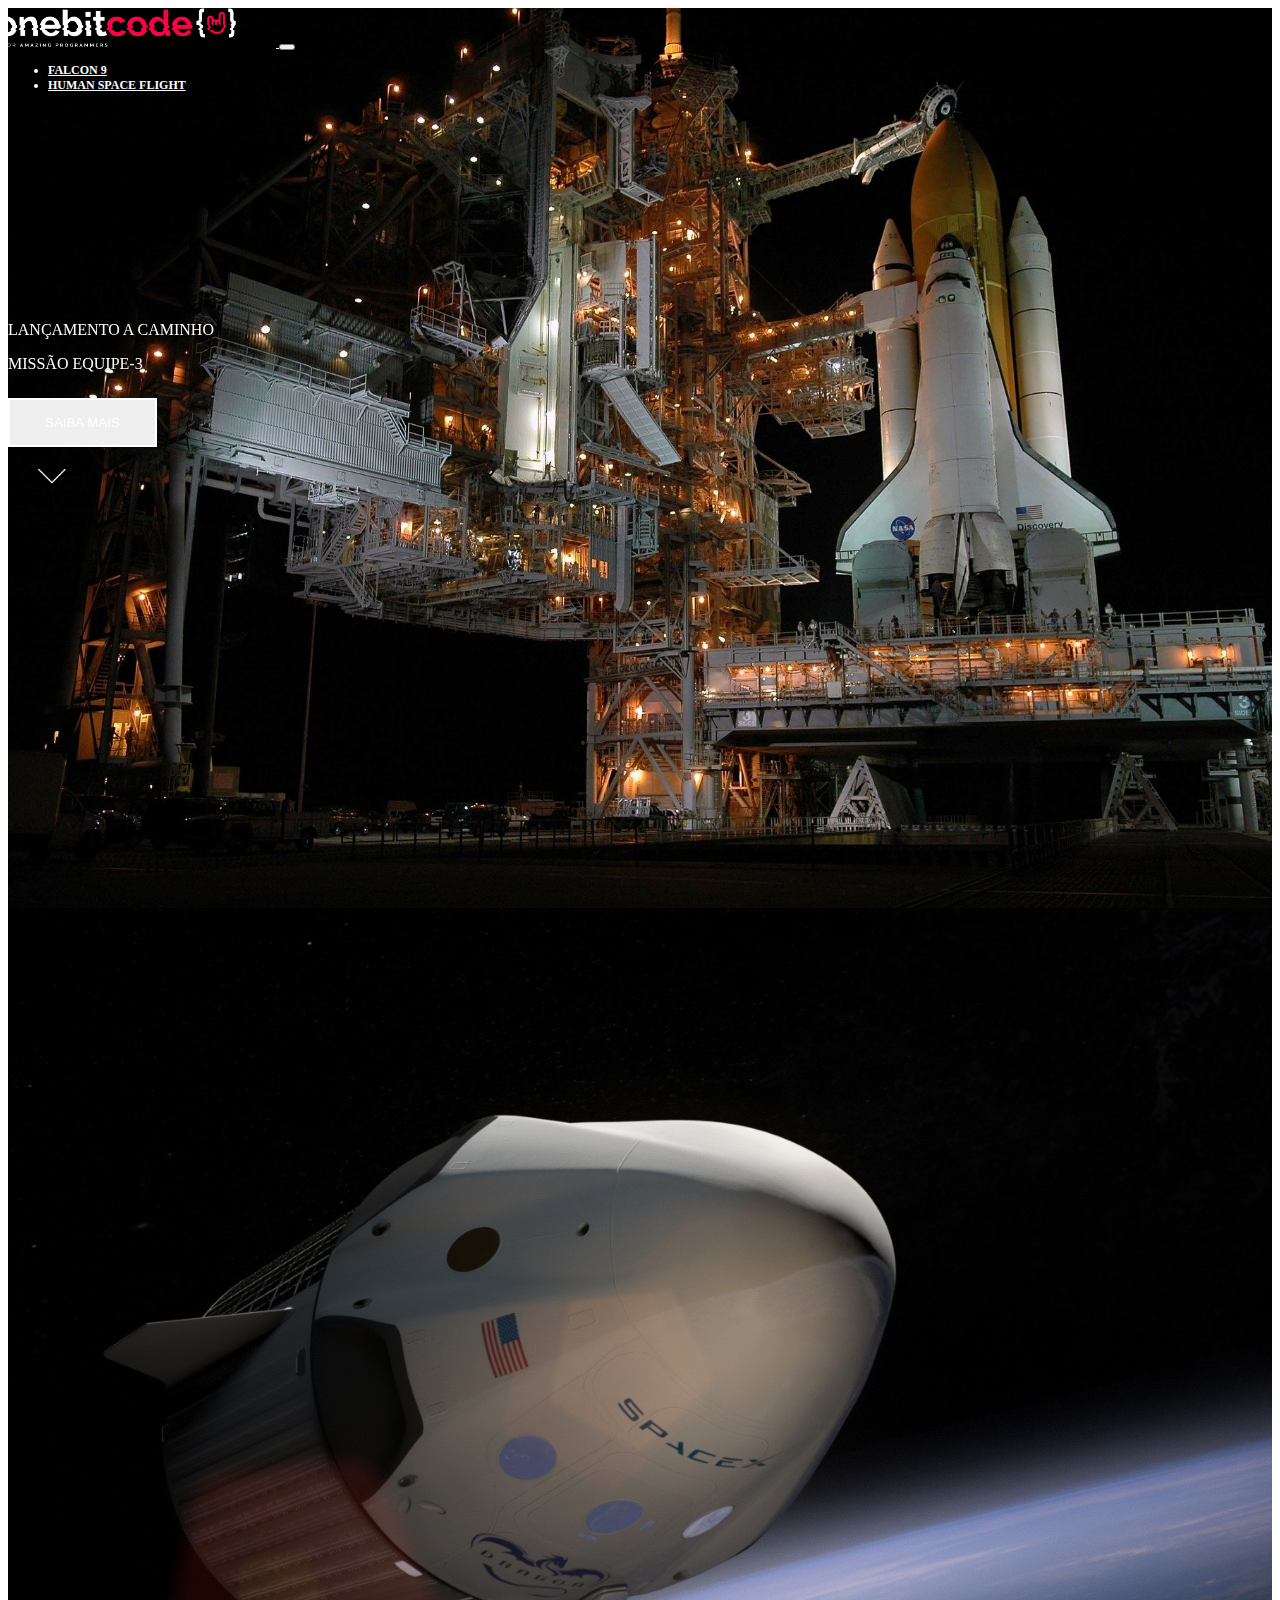
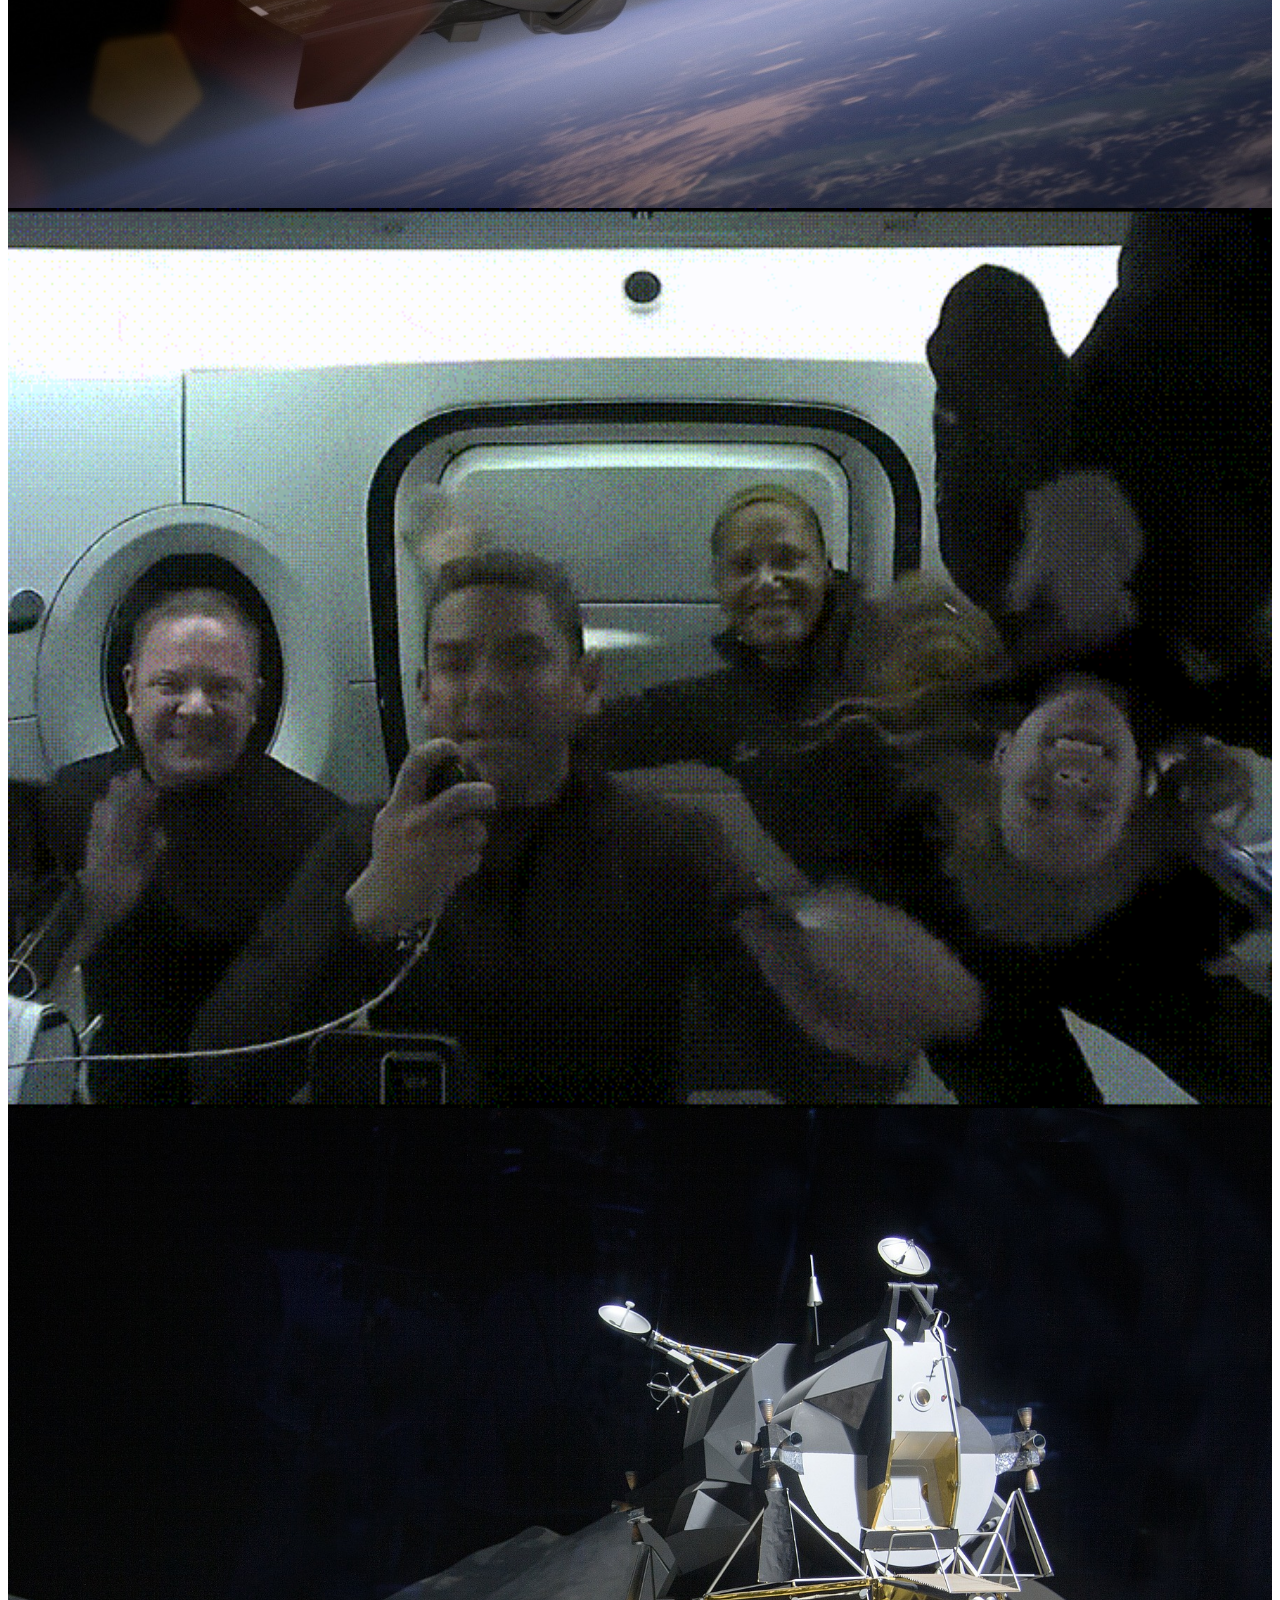
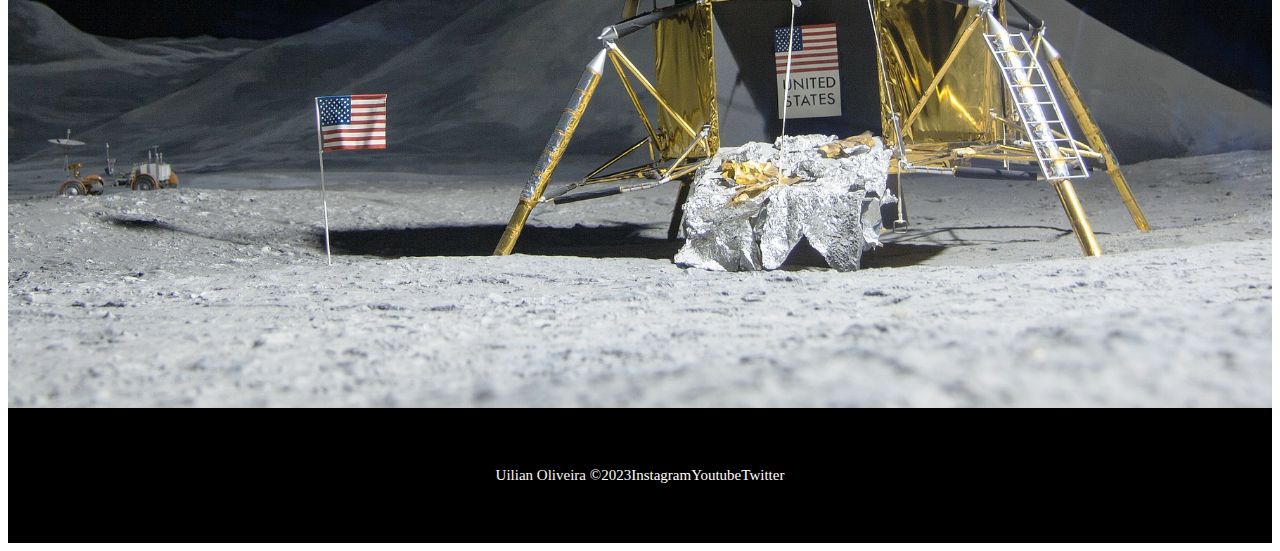
<file: index.html>
<!DOCTYPE html>
<html lang="pt-br">
  <head>
    <meta charset="UTF-8" />
    <meta http-equiv="X-UA-Compatible" content="IE=edge" />
    <meta name="viewport" content="width=device-width, initial-scale=1.0" />
    <!-- link bootstrap -->
    <link
      href="https://cdn.jsdelivr.net/npm/bootstrap@5.1.3/dist/css/bootstrap.min.css"
      rel="stylesheet"
      integrity="sha384-1BmE4kWBq78iYhFldvKuhfTAU6auU8tT94WrHftjDbrCEXSU1oBoqyl2QvZ6jIW3"
      crossorigin="anonymous"
    />

    <!-- Lib animation -->

    

    <link rel="stylesheet" href="https://unpkg.com/aos@next/dist/aos.css" />

    <!-- favicon -->

    <link rel="shortcut icon" href="imagens/favicon.png" type="image/x-icon" />

    <!-- link do css -->

    <link rel="stylesheet" href="css/style.css" />

   

    <title>OnebitX - Home</title>
  </head>
  <body >
    <div class="container-fluid container00 container01">
      <div class="container">
        <header class="header">
          <nav class="navbar navbar-expand-lg navbar-dark bg-transparent pt-4">
            <div class="container-fluid">
              <a href="index.html">
                <img
                  src="imagens/logo-obc-2021-darkbg.png"
                  alt="logoOBX"
                  class="logopc img-fluid"
                />
              </a>
              <button class="navbar-toggler" type="button" data-bs-toggle="collapse" data-bs-target="#navbarnav" aria-controls="navbarnav" aria-expanded="false" aria-label="Toggle navigation">
               <span class="navbar-toggler-icon"></span>
   </button>
   <div class="collapse navbar-collapse" id="navbarnav">
       <ul class="navbar-nav">
           <li class="nav-item">
               <a class="nav-link active" aria-current="page" href="falcon9.html" target="_blank" id="navitem">FALCON 9</a>
           </li>
           <li class="nav-item">
               <a class="nav-link active" href="humanspace.html" target="_blank" id="navitem" >HUMAN SPACE FLIGHT</a>
           </li>

            </div>
          </nav>
        </header>
      </div>
      <div class="container tittlepadding" data-aos="fade-up" data-aos-duration="1500">
         <p class="h5" id="launchcoming">LANÇAMENTO A CAMINHO</p>
         <p class="h1 mediumtitle">MISSÃO EQUIPE-3</p>

         <button type="button" class="btn btn-outline-light mt-5" id="button">SAIBA MAIS</button>

         <div class="container text-center">
            <img src="imagens/home/arrowDown.gif" alt="arrowDown" class="arrowdown">
         </div>

      </div>
    </div>

    <div class="container-fluid container00 container02">

      <div class="container tittlepadding" data-aos="fade-right" data-aos-duration="1500">
         <p class="h5" id="launchcoming">MISSÃO CONCLUIDA</p>
         <p class="h1 shorttitle">MISSÃO EQUIPE-2 RETORNOU PARA A TERRA</p>
         <button type="button" class="btn btn-outline-light mt-5" id="button">SAIBA MAIS</button>
      </div>

    </div>

    <div class="container-fluid container00 container03">

      <div class="container tittlepadding" data-aos="fade-down" data-aos-duration="1500">
         <p class="h5" id="launchcoming">MISSÃO CONCLUIDA</p>
         <p class="h1 shorttitle">DRAGON RETORNOU PARA A TERRA</p>
         <button type="button" class="btn btn-outline-light mt-5" id="button">SAIBA MAIS</button>
      </div>

    </div>

    <div class="container-fluid container00 container04">

      <div class="container tittlepadding" data-aos="fade-down-right" data-aos-duration="1500">
         <p class="h1 mediumtitle" >STARSHIP POUSA ASTRONAUTAS DA NASA NA LUA</p>
         
         <button type="button" class="btn btn-outline-light mt-5" id="button">SAIBA MAIS</button>
      </div>

    </div>
    <footer class="container-fluid footer">
      <span class="me-4 copyUO">
         Uilian Oliveira &copy;2023
     </span>
     <a href="#" class="me-4">Instagram</a>
     <a href="#"class="me-4">Youtube</a>
     <a href="#">Twitter</a>

    </footer>

    <!-- script bootstrap -->
    <script
      src="https://cdn.jsdelivr.net/npm/bootstrap@5.1.3/dist/js/bootstrap.bundle.min.js"
      integrity="sha384-ka7Sk0Gln4gmtz2MlQnikT1wXgYsOg+OMhuP+IlRH9sENBO0LRn5q+8nbTov4+1p"
      crossorigin="anonymous"
    ></script>

    <!-- script Lib animation -->
    <script src="https://unpkg.com/aos@next/dist/aos.js"></script>
<script>
  AOS.init();
</script>
  </body>
</html>
</file>
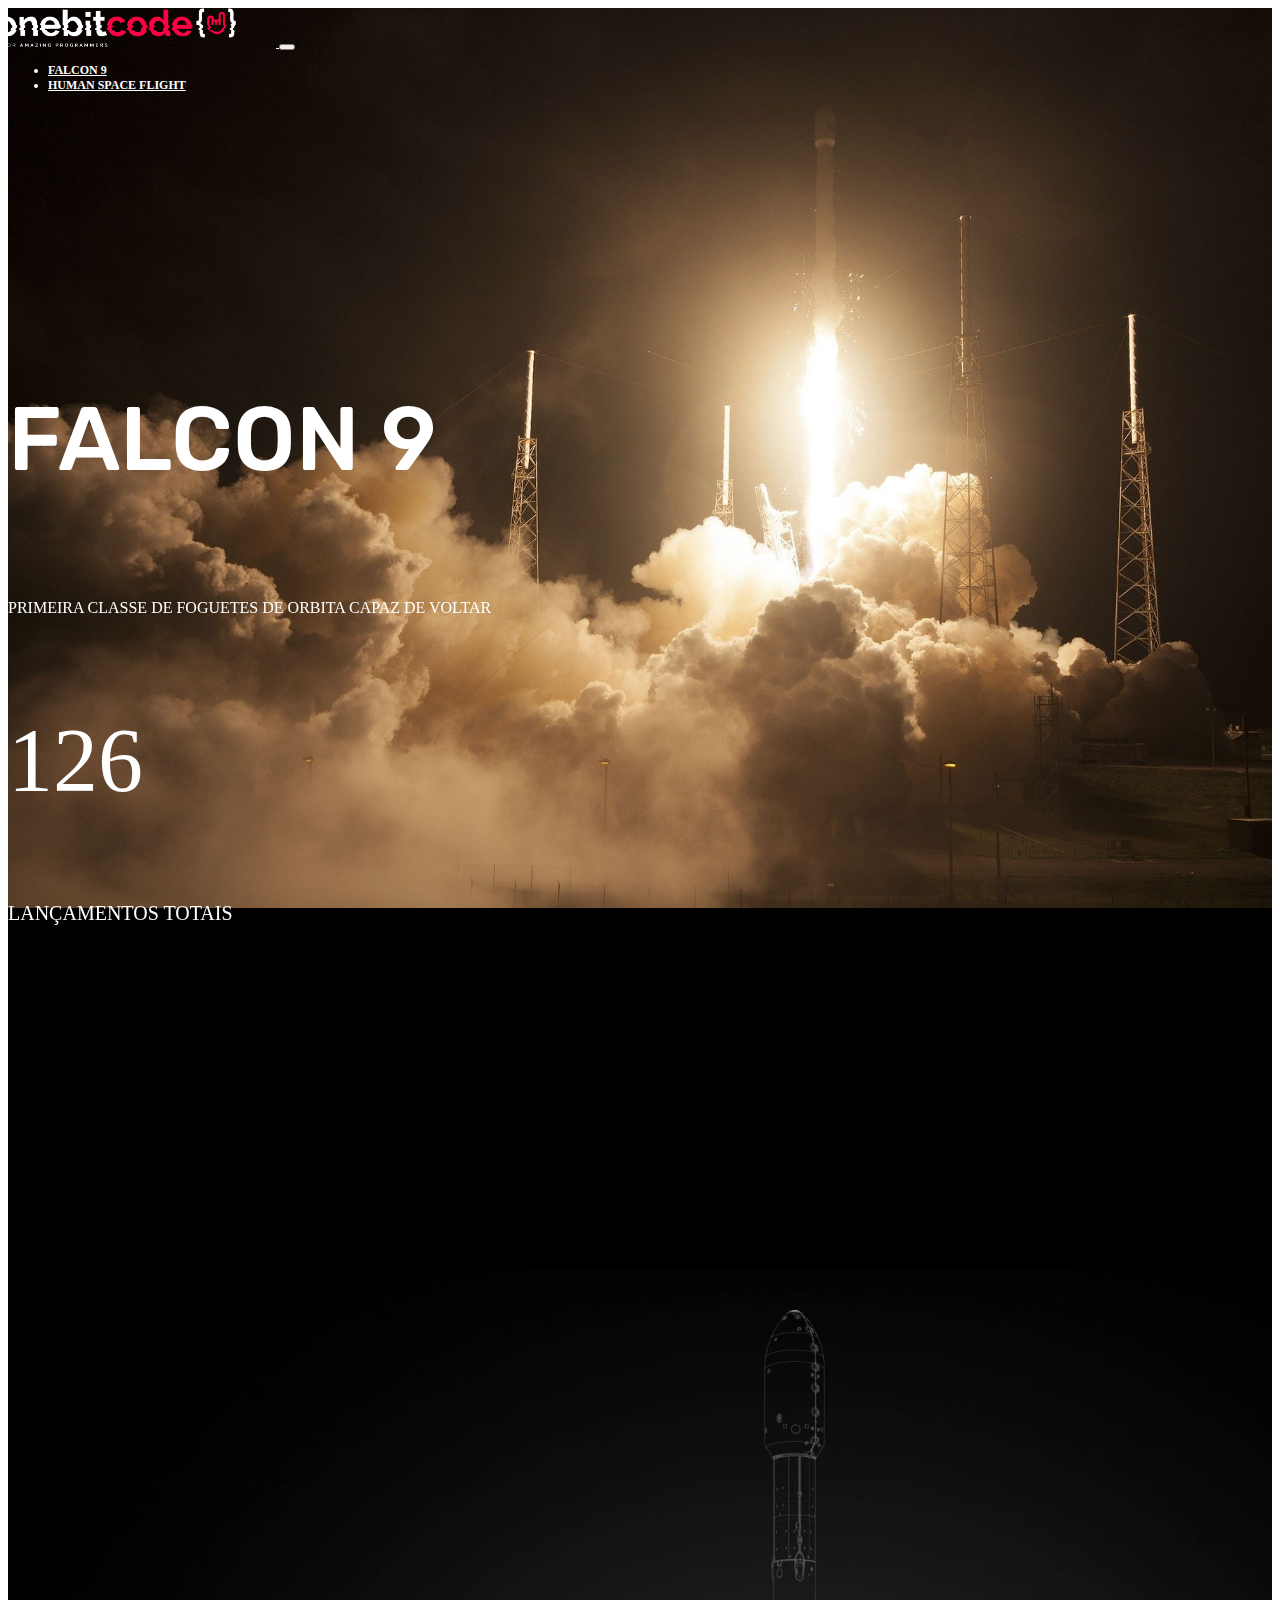
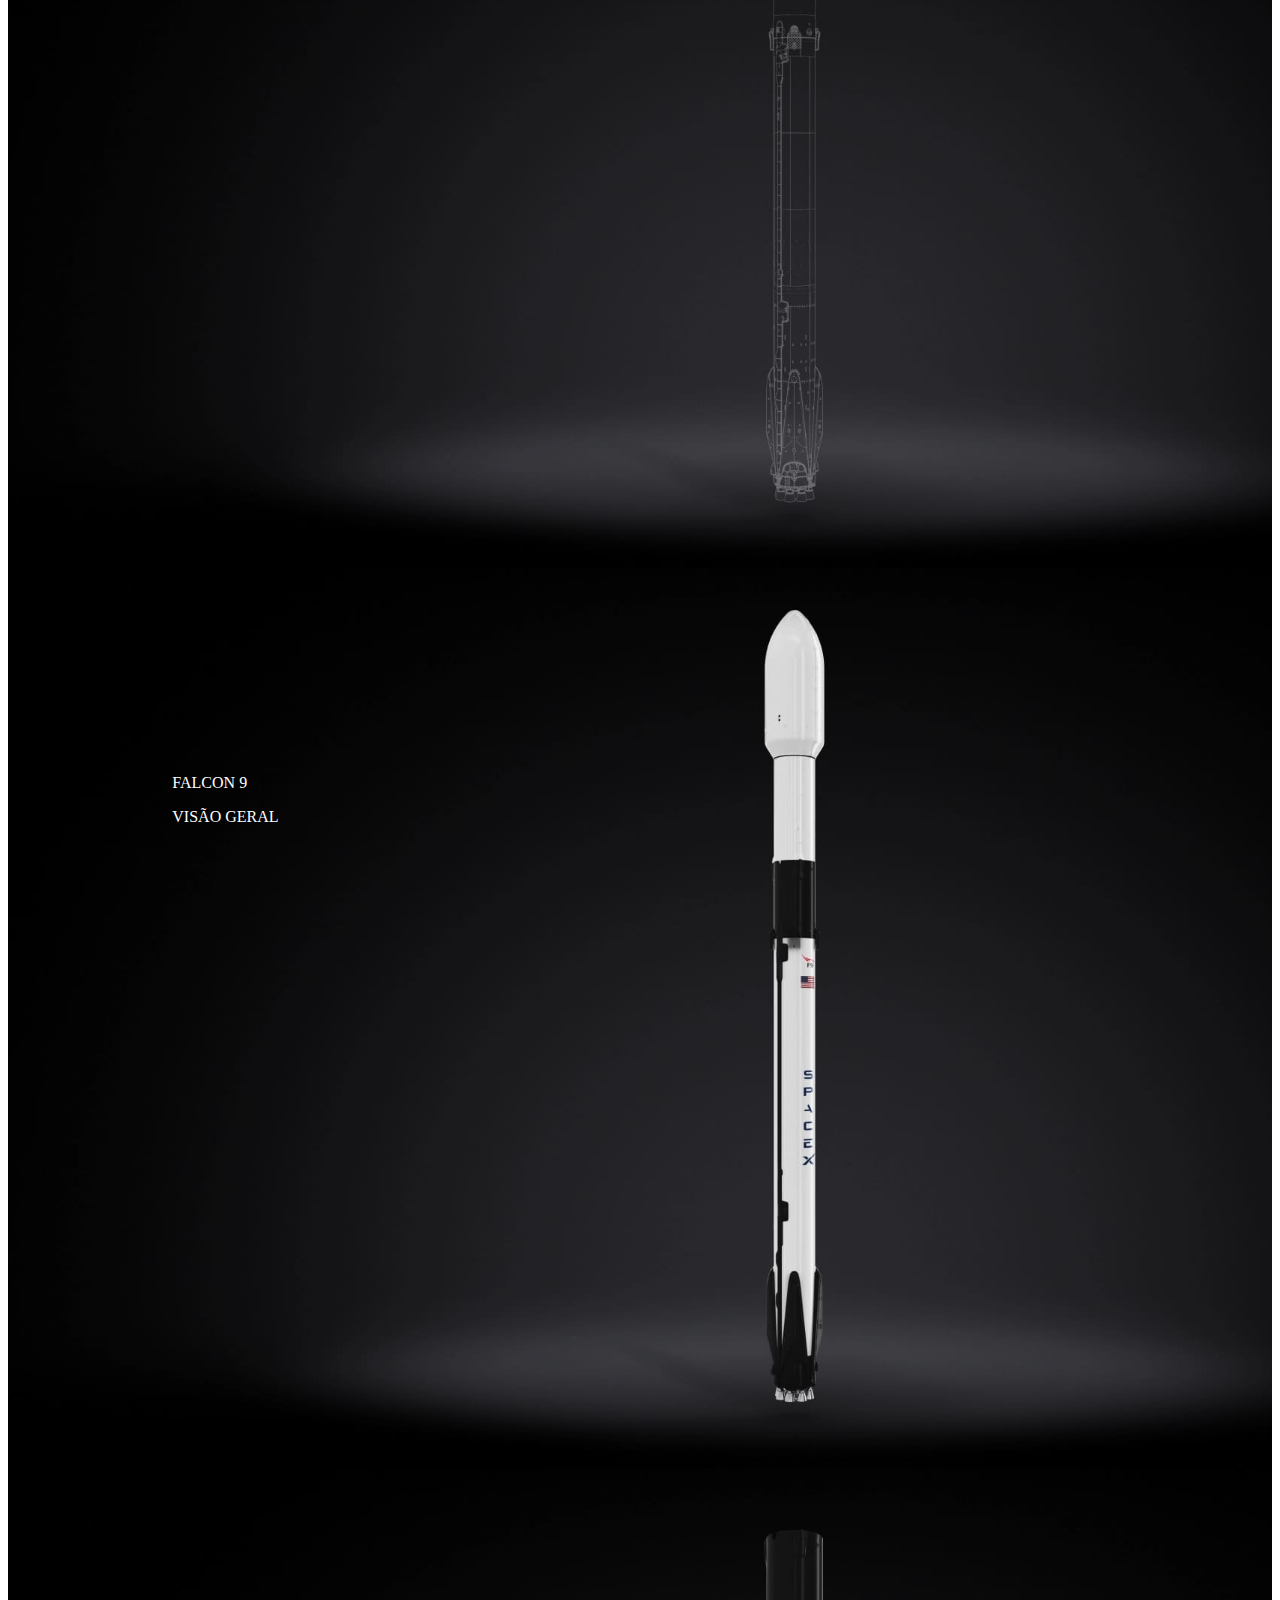
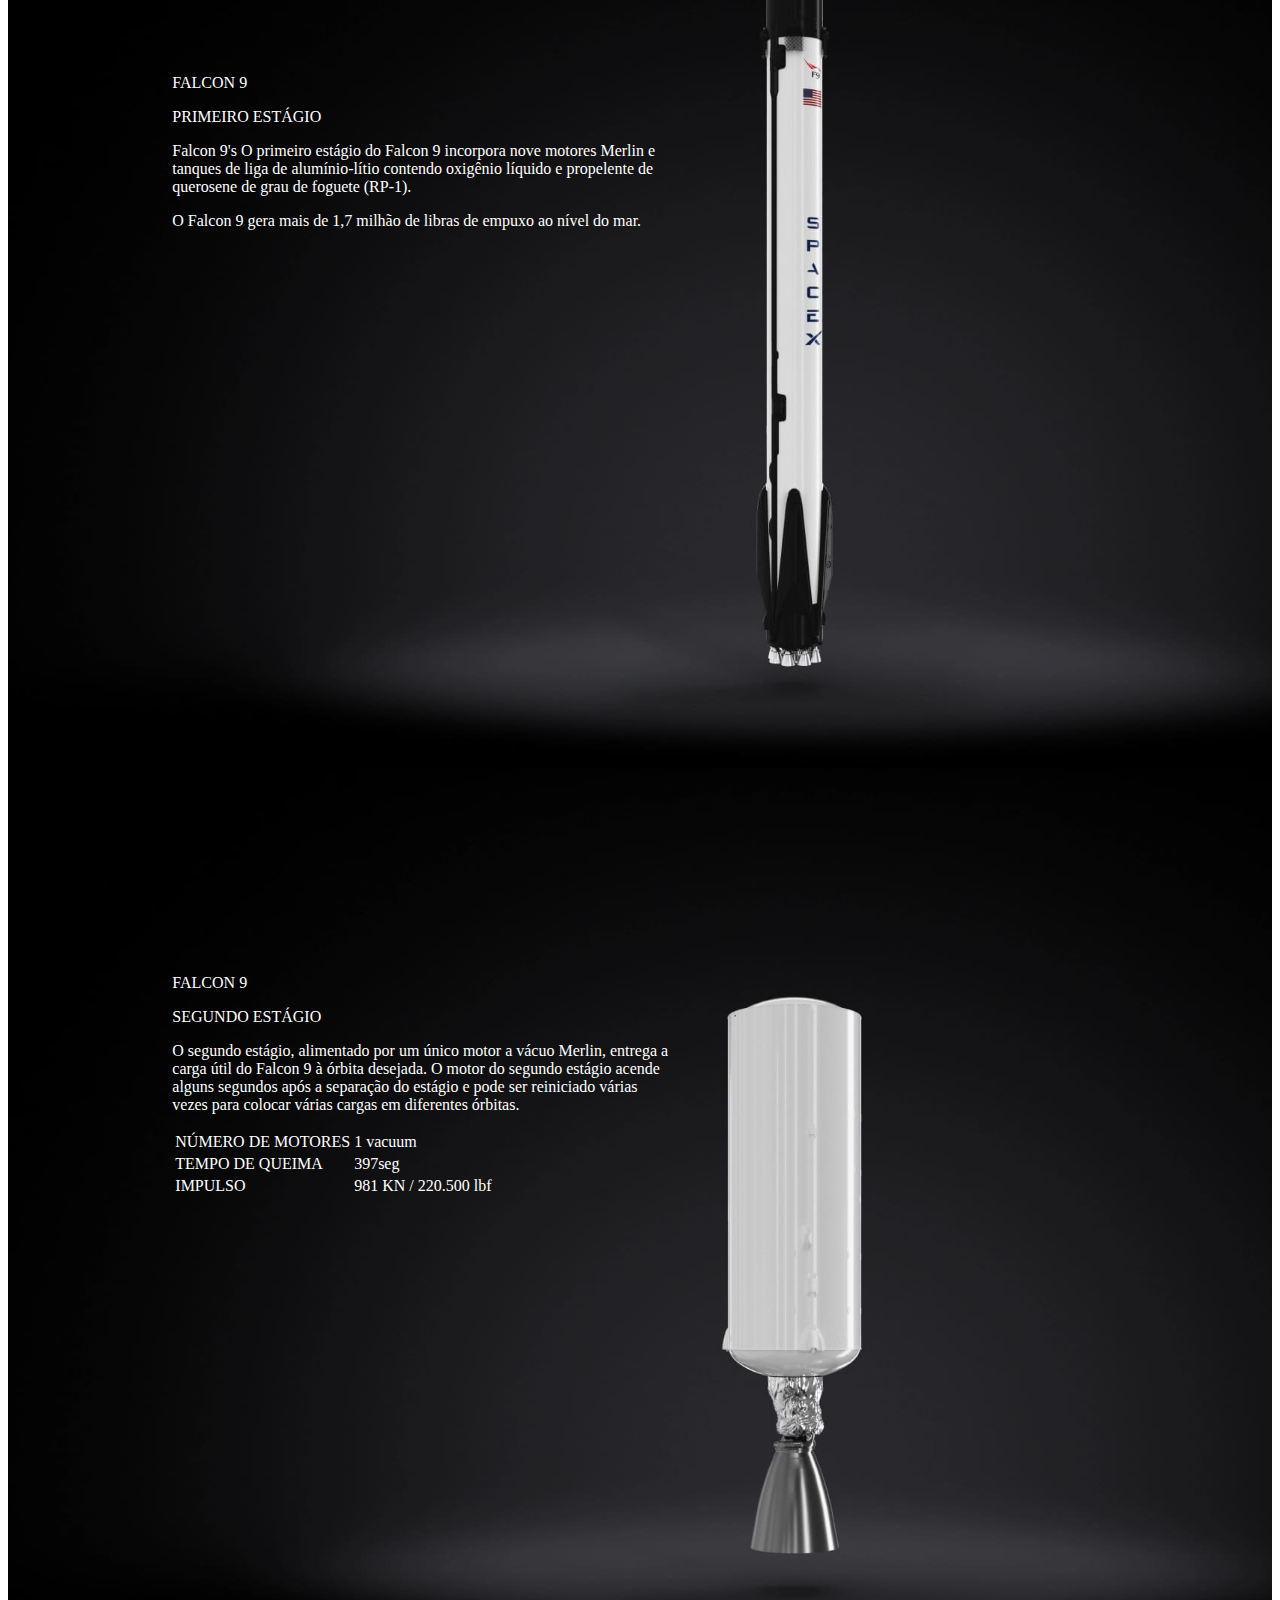
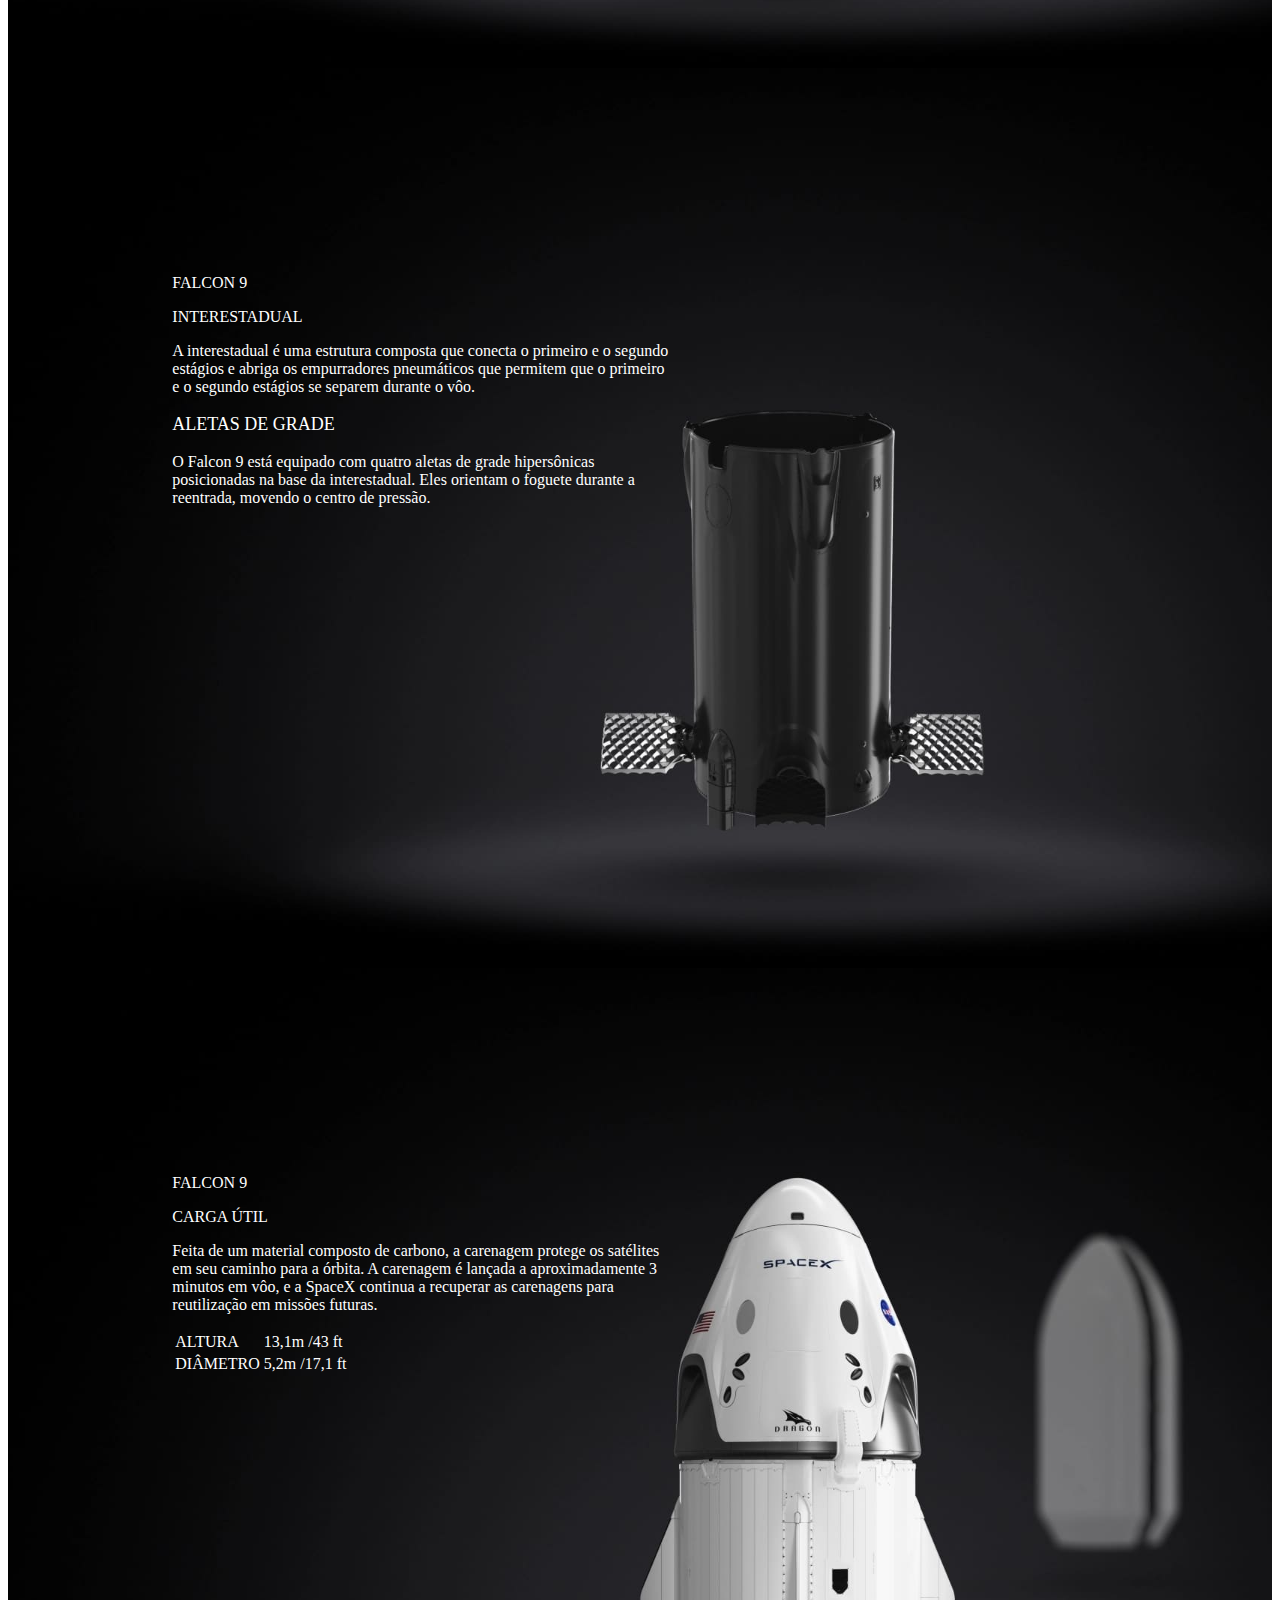
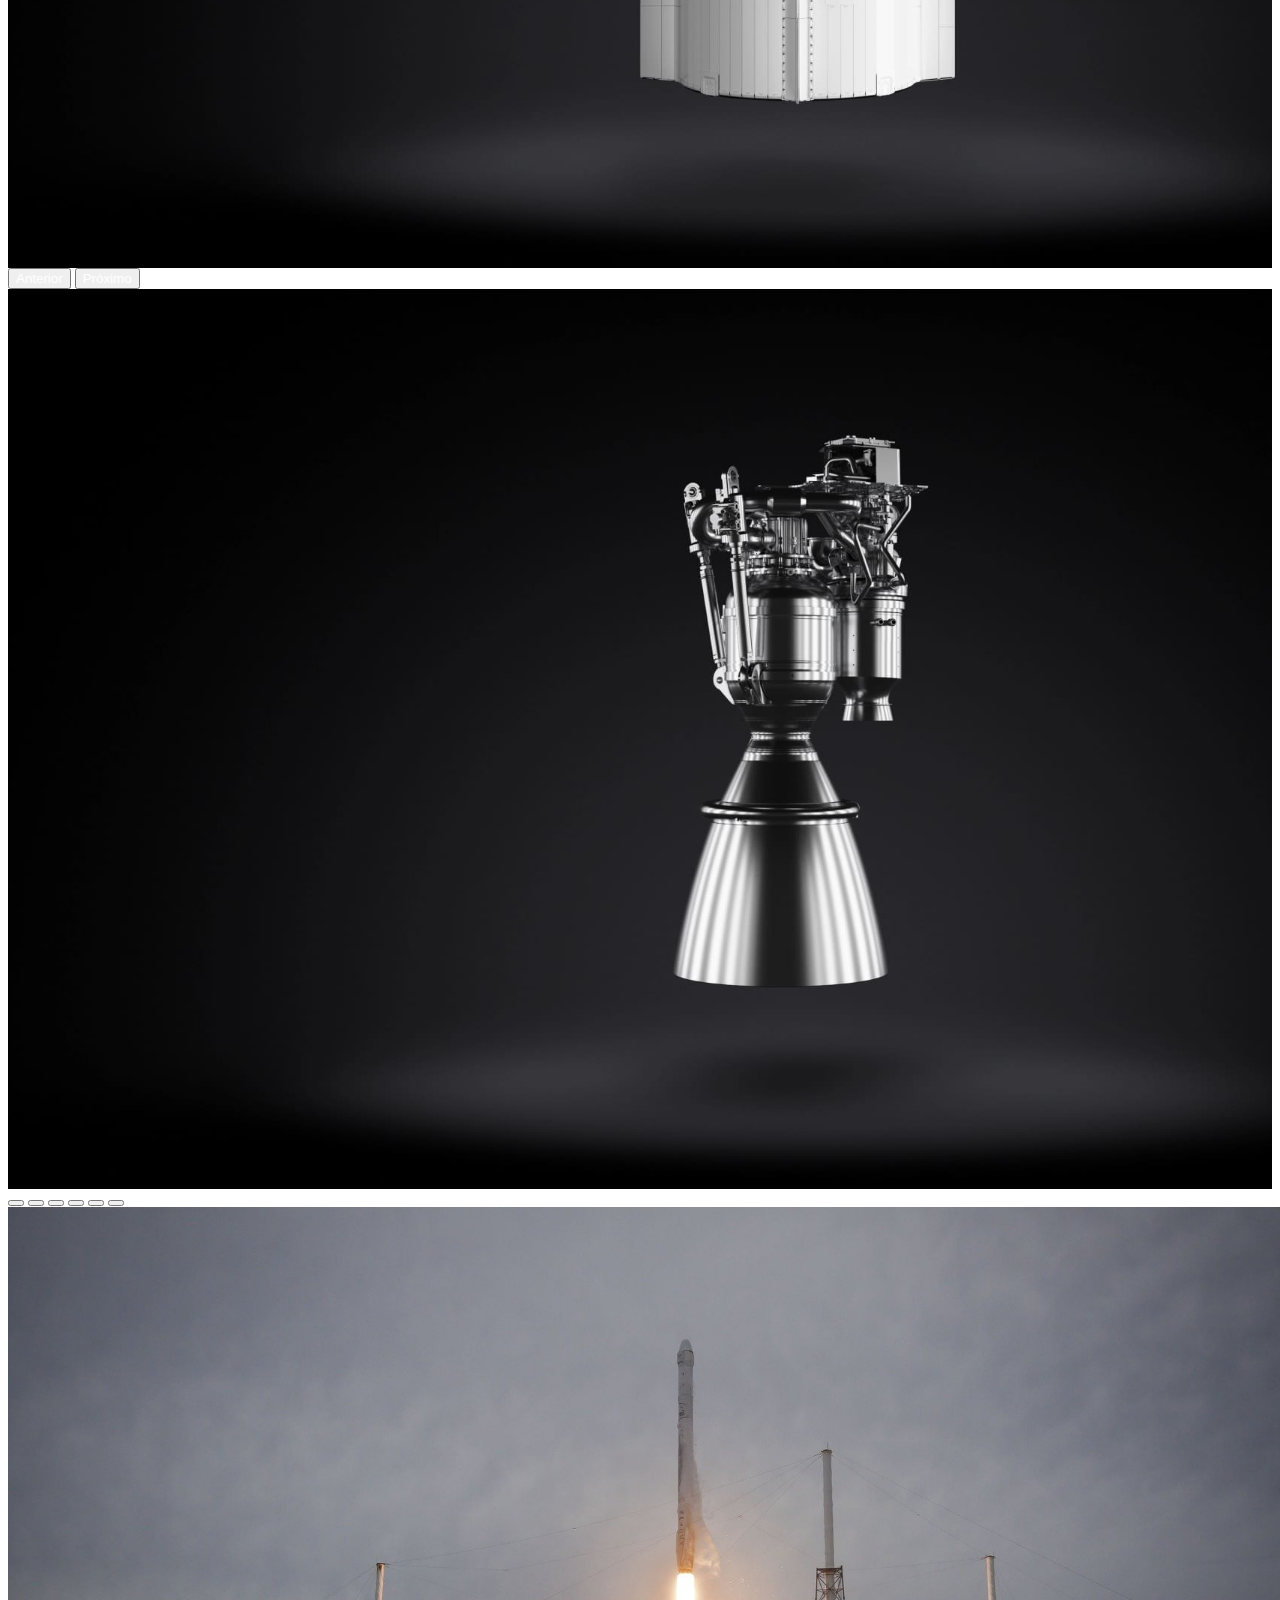
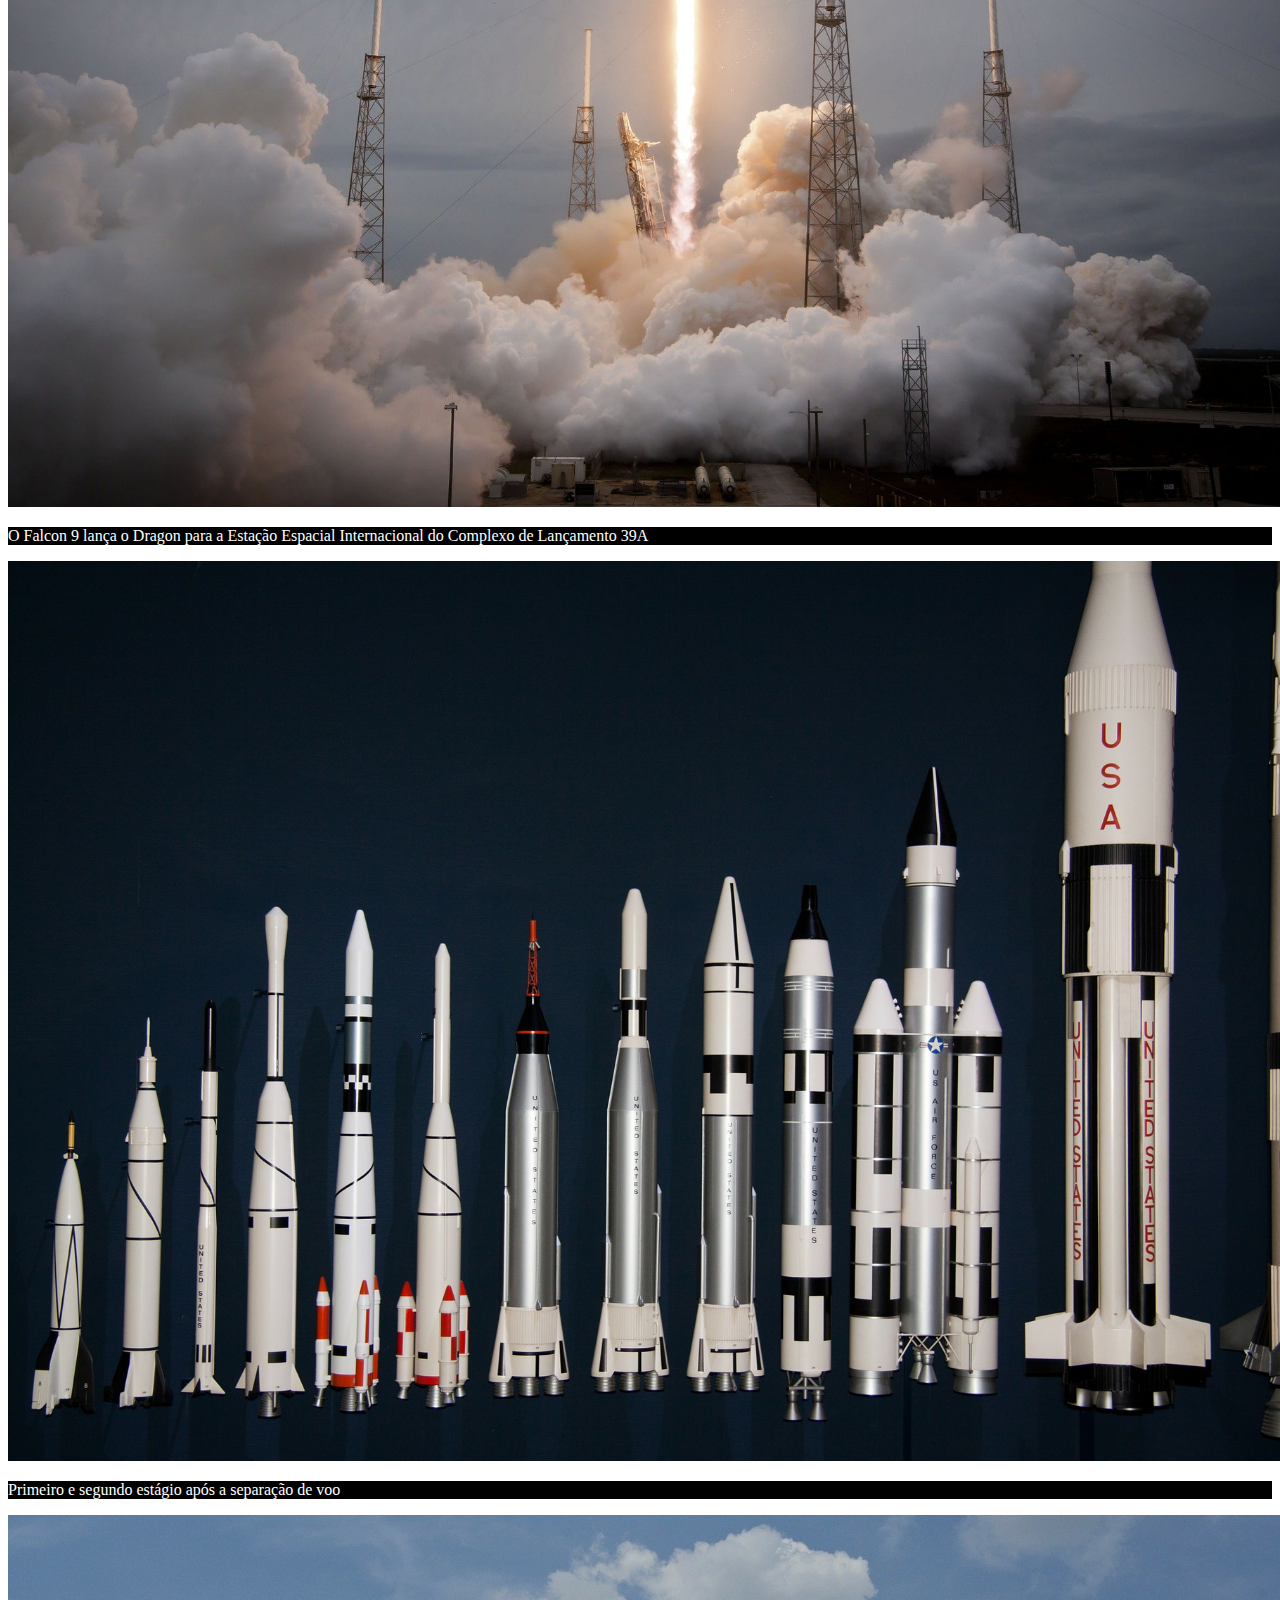
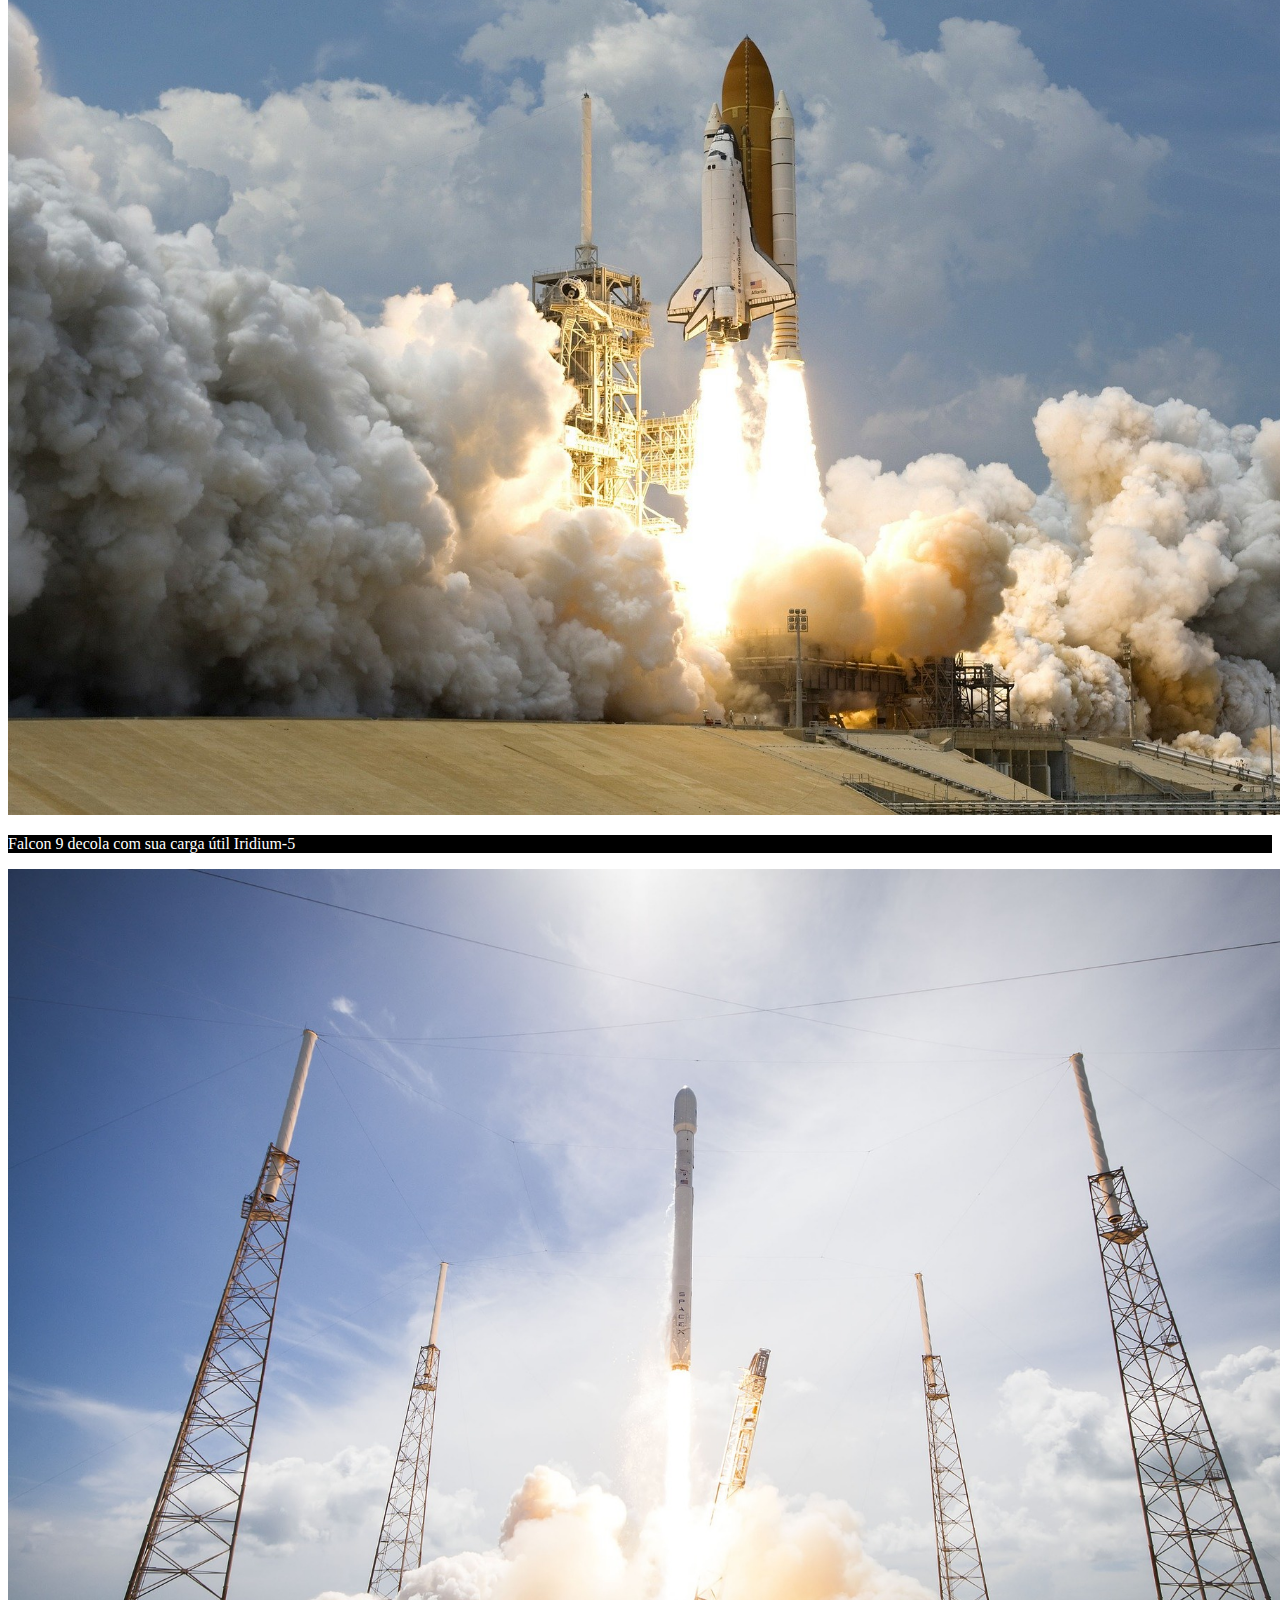
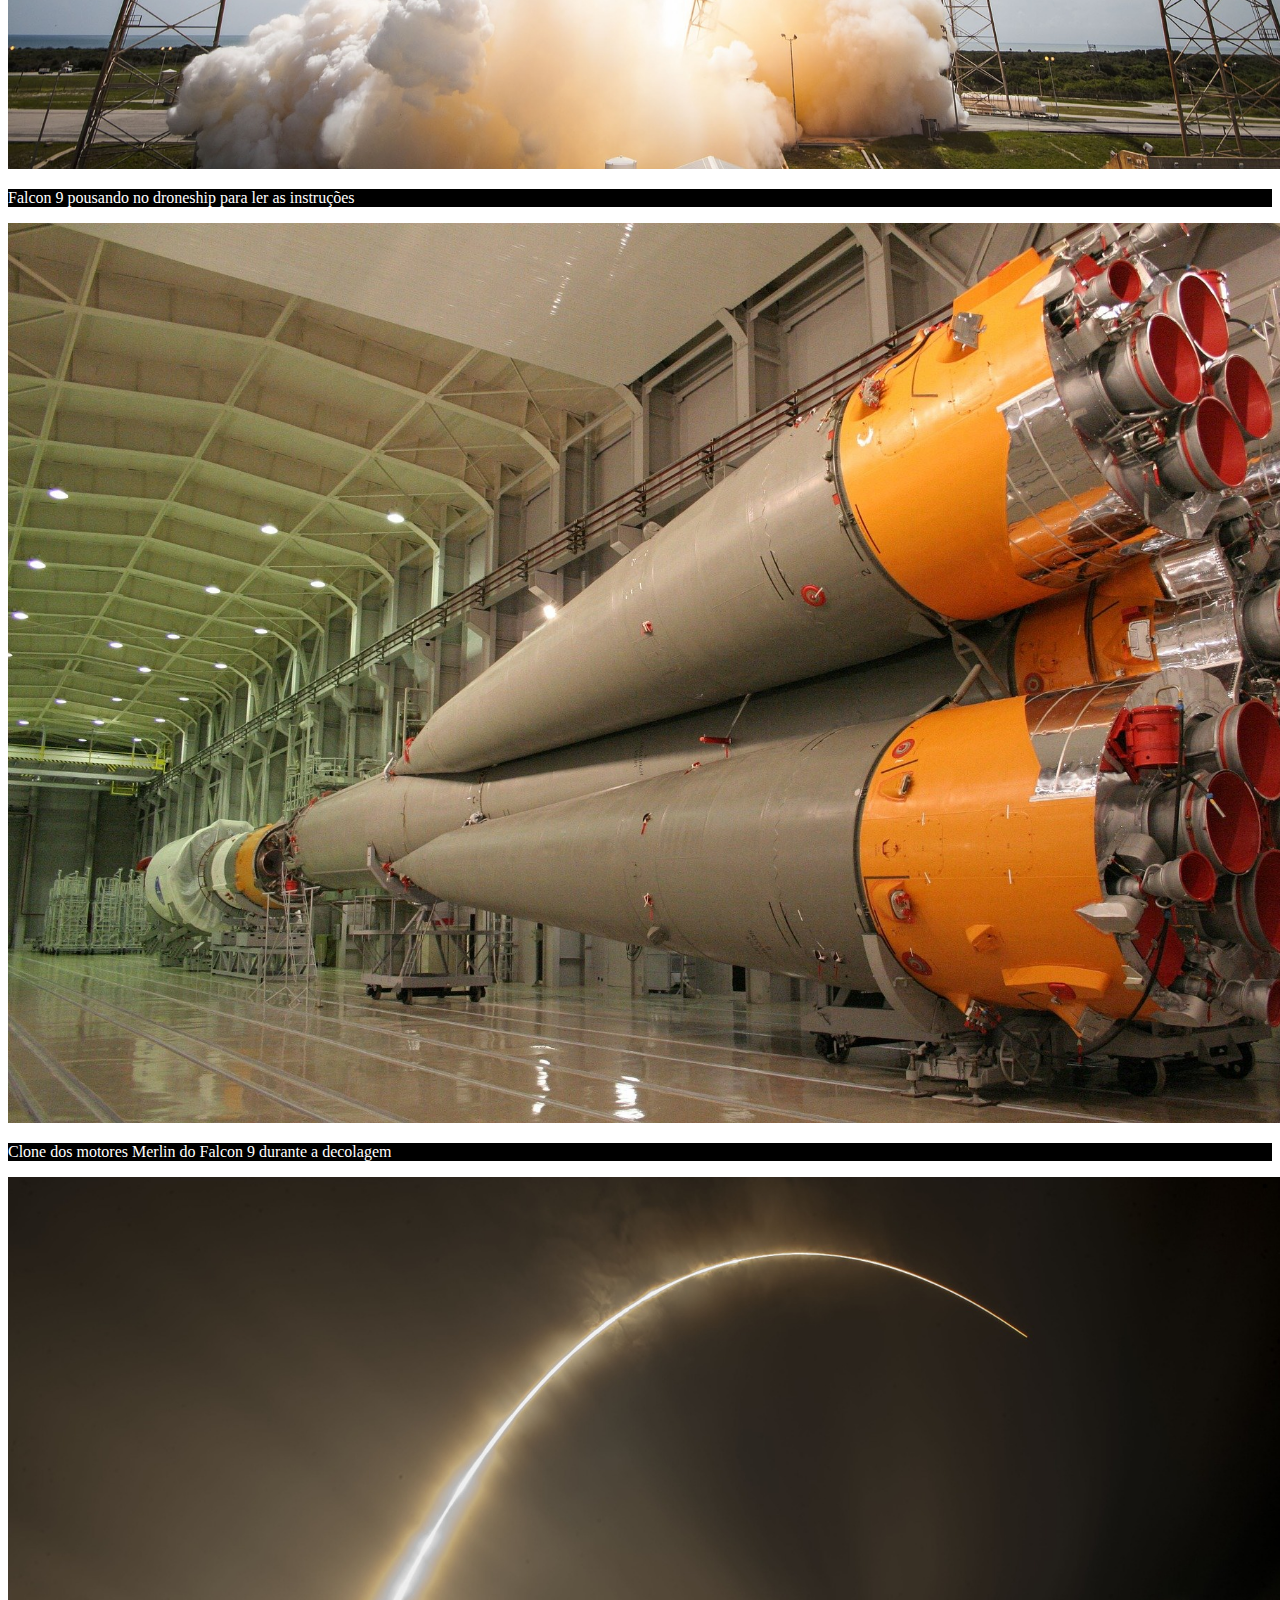
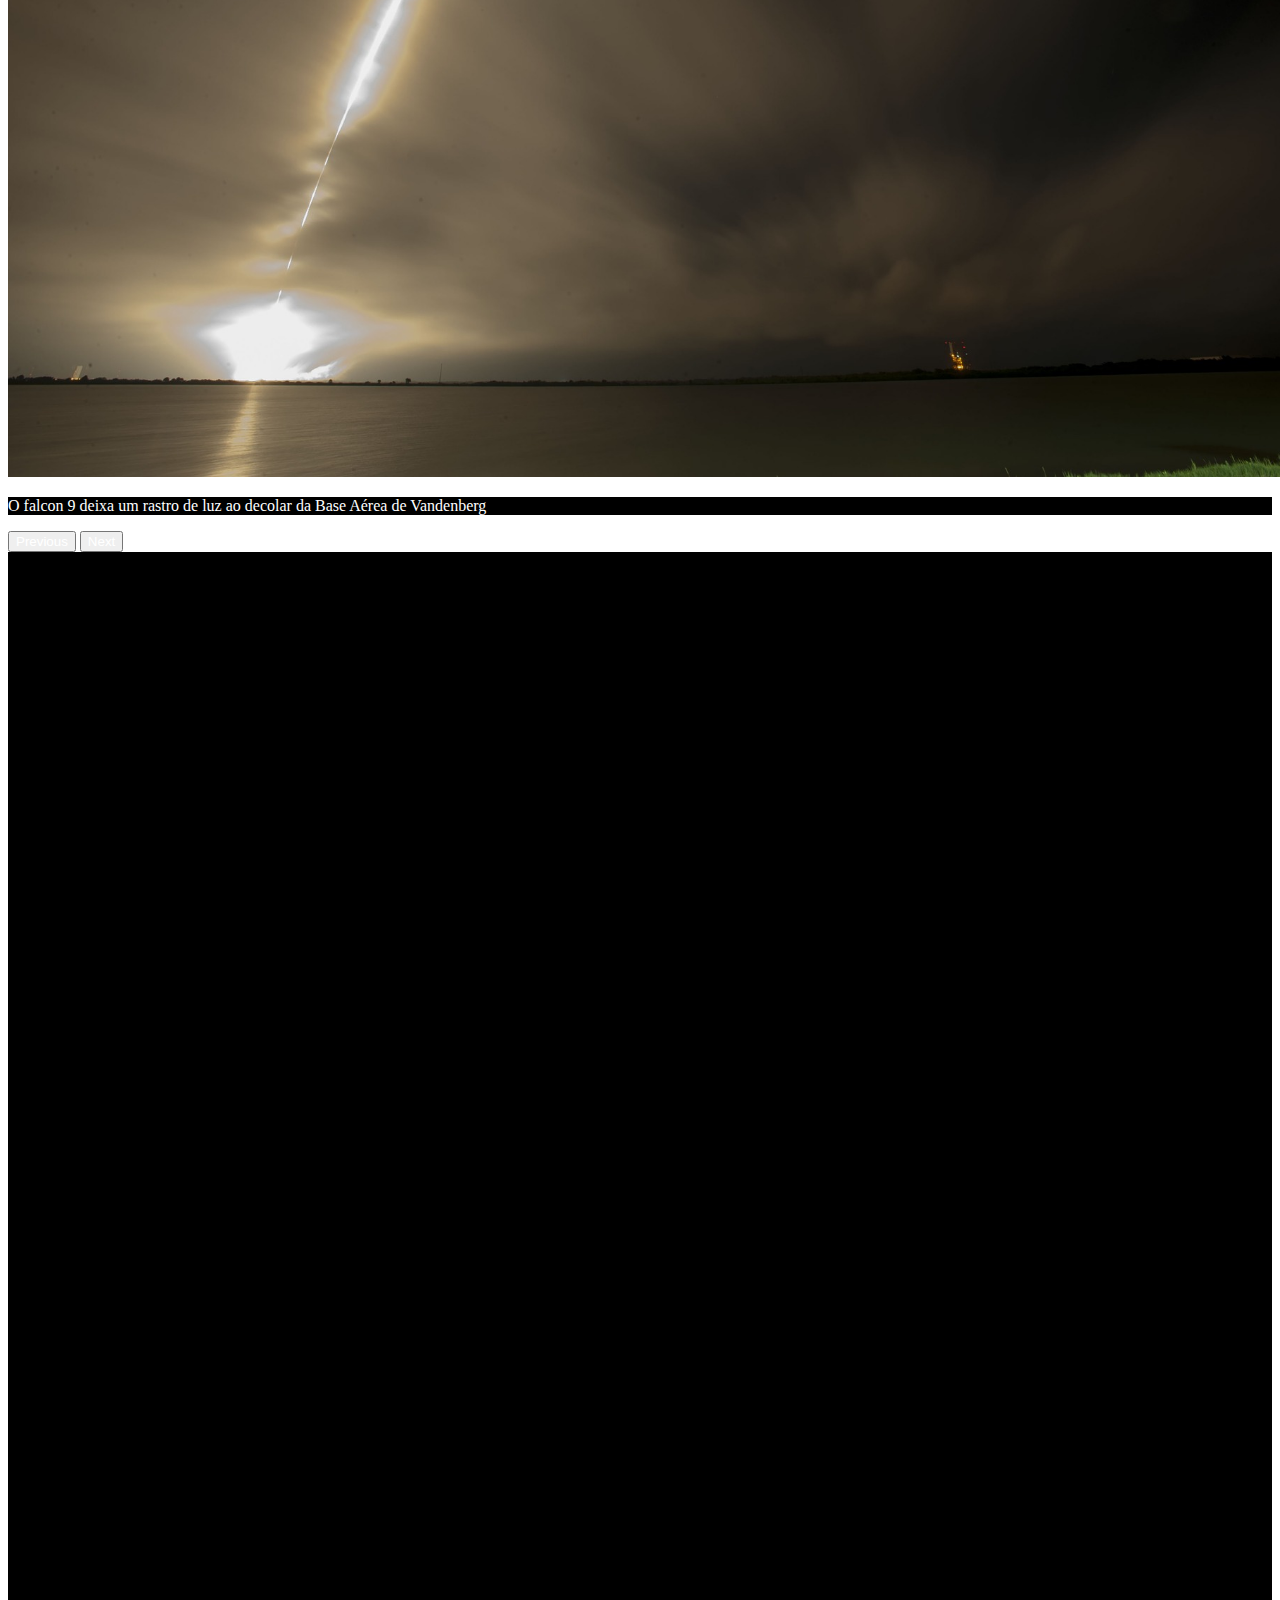
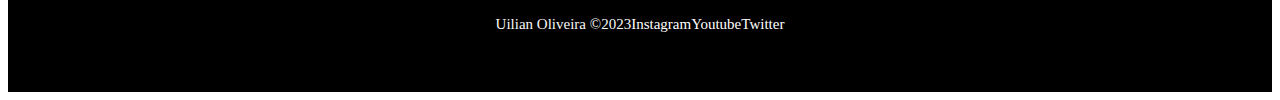
<file: falcon9.html>
<!DOCTYPE html>
<html lang="pt-br">
  <head>
    <meta charset="UTF-8" />
    <meta http-equiv="X-UA-Compatible" content="IE=edge" />
    <meta name="viewport" content="width=device-width, initial-scale=1.0" />
    

    <!-- link bootstrap -->
    <link
      href="https://cdn.jsdelivr.net/npm/bootstrap@5.1.3/dist/css/bootstrap.min.css"
      rel="stylesheet"
      integrity="sha384-1BmE4kWBq78iYhFldvKuhfTAU6auU8tT94WrHftjDbrCEXSU1oBoqyl2QvZ6jIW3"
      crossorigin="anonymous"
    />

    <!-- Lib animation -->

    <link rel="stylesheet" href="https://unpkg.com/aos@next/dist/aos.css" />

    <!-- favicon -->

    <link rel="shortcut icon" href="imagens/favicon.png" type="image/x-icon" />

    <!-- link do css -->

    <link rel="stylesheet" href="css/style.css" />

   

    <title>OnebitX - Falcon9</title>
  </head>
  <body>

    <div class="container-fluid container00 container05">
      <div class="container">
        <header class="header">
          <nav class="navbar navbar-expand-lg navbar-dark bg-transparent pt-4">
            <div class="container-fluid">
              <a href="index.html">
                <img
                  src="imagens/logo-obc-2021-darkbg.png"
                  alt="logoOBX"
                  class="logopc img-fluid"
                />
              </a>
              <button class="navbar-toggler" type="button" data-bs-toggle="collapse" data-bs-target="#navbarnav" aria-controls="navbarnav" aria-expanded="false" aria-label="Toggle navigation">
               <span class="navbar-toggler-icon"></span>
   </button>
   <div class="collapse navbar-collapse" id="navbarnav">
       <ul class="navbar-nav">
           <li class="nav-item">
               <a class="nav-link active" aria-current="page" href="index.html" target="_blank" id="navitem">FALCON 9</a>
           </li>
           <li class="nav-item">
               <a class="nav-link active" href="humanspace.html" target="_blank" id="navitem" >HUMAN SPACE FLIGHT</a>
           </li>

            </div>
          </nav>
        </header>
      </div>
     <div class="container text-center titlecontent" data-aos="fade-up"  data-aos-duration="1500">
      <p class="h1 titlefalcon9">FALCON 9</p>

      <p class="h5 subtitlefalcon">PRIMEIRA CLASSE DE FOGUETES DE ORBITA CAPAZ DE VOLTAR</p>

     </div>
    </div>

    <div class="container-fluid numbers">

      <div class="row text-center">
        <div class="col-sm col1" data-aos="flip-up"  data-aos-duration="1000" >
    
          <p class="h1 titlenumb pt-5 ">126</p>
          <p class="subtitlenumb">LANÇAMENTOS TOTAIS</p>

        </div>
        <div class="col"  data-aos="flip-left" data-aos-duration="1000" >
          <p class="h1 titlenumb pt-5">86</p>
          <p class="subtitlenumb">DESEMBARQUES TOTAIS</p>

        </div>
        <div class="col-sm col3"  data-aos="flip-right" data-aos-duration="1000" >
          <p class="h1 titlenumb pt-5">68</p>
          <p class="subtitlenumb">FOGUETES RECUPERDOS</p>

        </div>

      </div>

    </div>

    <div class="container-fluid container00 container06 ">

       <div class="container containerfalcon9desc" data-aos="fade-right" data-aos-duration="1500">
         <p class="falcon9desc">O Falcon 9 é um foguete reutilizável de dois estágios projetado e fabricado pela SpaceX para o transporte confiável e seguro de pessoas e cargas úteis para a órbita da Terra e além. Falcon 9 é o primeiro foguete reutilizável de classe orbital do mundo. A capacidade de reutilização permite que a SpaceX refile as partes mais caras do foguete, o que, por sua vez, reduz o custo do acesso ao espaço.
         </p>
       </div>
    </div>

     <div id="carouselExampleControls" class="carousel slide" data-bs-ride="carousel">
              <div class="carousel-inner">
                <div class="carousel-item active container00 carrossel01" data-bs-interval="10000000">
                  <div class="containercarrosel" id="overviewposition">
                    <p class="subtitleoverview">FALCON 9</p>
                    <p class="h3 titleoverview">VISÃO GERAL</p>
            
                    <table class="table" id="widthtable">
            
                      <tbody>
                        <tr data-aos="fade-right" data-aos-duration="1500" >
            
                          <td>ALTURA</td>
                          <td class="text-end"> 70 m <span class="corEscuraTxT"> / 229.6 f</span></td>
            
                        </tr>
                        <tr data-aos="fade-right" data-aos-duration="1200">
            
                          <td>DIAMETRO</td>
                          <td class="text-end"> 3.7 m <span class="corEscuraTxT"> / 12 ft</span></td>
            
                        </tr>
                        <tr data-aos="fade-right" data-aos-duration="1500">
            
                          <td >MASSA</td>
                          <td  class="text-end"> 549,054 kg <span class="corEscuraTxT"> / 1,207,920 lb</span></td>
                        </tr>
                        <tr data-aos="fade-right" data-aos-duration="1400">
            
                          <td >CARGA MÁXIMA PARA LEO</td>
                          <td  class="text-end"> 22,800 kg<span class="corEscuraTxT"> / 50,265 lb</span></td>
                        </tr>
                        <tr data-aos="fade-right" data-aos-duration="1600">
            
                          <td >CARGA MÁXIMA PARA GTO</td>
                          <td  class="text-end"> 8,300 kg<span class="corEscuraTxT"> / 18,300 lb</span></td>
                        </tr>
                        <tr data-aos="fade-right" data-aos-duration="1300">
            
                          <td >CARGA MÁXIMA PARA MARTE</td>
                          <td  class="text-end"> 4,020 kg<span class="corEscuraTxT"> / 8,860 lb</span></td>
                        </tr>
                      </tbody>
                    </table>
                  </div>
              </div>
              <div class="carousel-item container00 carrossel02" data-bs-interval="10000000">
                <div class="container" id="overviewposition">
                  <p class="subtitleoverview">FALCON 9</p>
                  <p class="h3 titleoverview">PRIMEIRO ESTÁGIO</p>
                  <p>Falcon 9's O primeiro estágio do Falcon 9 incorpora nove motores Merlin e tanques de liga de alumínio-lítio contendo oxigênio líquido e propelente de querosene de grau de foguete (RP-1).</p>
                  <p>O Falcon 9 gera mais de 1,7 milhão de libras de empuxo ao nível do mar.</p>
                </div>
              </div>
              <div class="carousel-item container00 carrossel03 " data-bs-interval="10000000">
                <div class="container" id="overviewposition">
                  <p class="subtitleoverview">FALCON 9</p>
                  <p class="h3 titleoverview">SEGUNDO ESTÁGIO</p>
                  <p>O segundo estágio, alimentado por um único motor a vácuo Merlin, entrega a carga útil do Falcon 9 à órbita desejada. O motor do segundo estágio acende alguns segundos após a separação do estágio e pode ser reiniciado várias vezes para colocar várias cargas em diferentes órbitas.</p>
                  <table class="table" id="widthtable">
            
                    <tbody>
                      <tr>
            
                        <td>NÚMERO DE MOTORES</td>
                        <td class="text-end">1 vacuum</td>
            
                      </tr>
                      <tr>
            
                        <td>TEMPO DE QUEIMA</td>
                        <td class="text-end">397seg</td>
            
                      </tr>
                      <tr>
            
                        <td >IMPULSO</td>
                        <td  class="text-end">981 KN <span>/ 220.500 lbf</span></td>
                      </tr>
            
                    </tbody>
                  </table>
                </div>
              </div>
              <div class="carousel-item container00 carrossel04" data-bs-interval="10000000">
                <div class="container" id="overviewposition">
                  <p class="subtitleoverview">FALCON 9</p>
                  <p class="h3 titleoverview">INTERESTADUAL</p>
                  <p>
                    A interestadual é uma estrutura composta que conecta o primeiro e o segundo estágios e abriga os empurradores pneumáticos que permitem que o primeiro e o segundo estágios se separem durante o vôo.
                  </p>
                  <p style="font-size: 18px;">ALETAS DE GRADE
                  </p>
                  <p>
                    O Falcon 9 está equipado com quatro aletas de grade hipersônicas posicionadas na base da interestadual. Eles orientam o foguete durante a reentrada, movendo o centro de pressão.
                  </p>
                </div>
              </div>
              <div class="carousel-item container00 carrossel05" data-bs-interval="10000000">
                <div class="container" id="overviewposition">
                  <p class="subtitleoverview">FALCON 9</p>
                  <p class="h3 titleoverview">CARGA ÚTIL</p>
                  <p>
                    Feita de um material composto de carbono, a carenagem protege os satélites em seu caminho para a órbita. A carenagem é lançada a aproximadamente 3 minutos em vôo, e a SpaceX continua a recuperar as carenagens para reutilização em missões futuras.
                  </p>
                  <table class="table" id="widthtable">
            
                    <tbody>
                      <tr>
            
                        <td>ALTURA</td>
                        <td class="text-end">13,1m <span>/43 ft</span></td>
            
                      </tr>
                      <tr>
            
                        <td>DIÂMETRO</td>
                        <td class="text-end">5,2m <span>/17,1 ft</span></td>
            
                      </tr>
            
                    </tbody>
                  </table>
                </div>
              </div>
            </div>
            <button class="carousel-control-prev" type="button" data-bs-target="#carouselExampleControls" data-bs-slide="prev">
              <span class="carousel-control-prev-icon" aria-hidden="true"></span>
              <span class="visually-hidden">Anterior</span>
            </button>
            <button class="carousel-control-next" type="button" data-bs-target="#carouselExampleControls" data-bs-slide="next">
              <span class="carousel-control-next-icon" aria-hidden="true"></span>
              <span class="visually-hidden">Próximo</span>
            </button>
      </div>

     <div class="container-fluid container00  container07">
        <div class="containercarrosel" id="overviewposition" data-aos="fade-down" data-aos-duration="2000">
          <p class="subtitleoverview">FALCON 9</p>
          <p class="h3 titleoverview">MERLIN</p>
          <p>
            Merlin é uma família de motores de foguete desenvolvidos pela SpaceX para uso em seus veículos de lançamento Falcon 1, Falcon 9 e Falcon Heavy. Os motores Merlin usam querosene de grau de foguete (RP-1) e oxigênio líquido como propelentes de foguete em um ciclo de energia de gerador a gás. O motor Merlin foi originalmente projetado para recuperação e reutilização.
          </p>
          <table class="table" id="widthtable">
        
            <tbody>
              <tr>
        
                <td>PROPULSOR</td>
                <td class="text-end">LOX <span>/ RP-1</span></td>
        
              </tr>
              <tr>
        
                <td>IMPULSO</td>
                <td class="text-end">845 kN <span>/ 190.000 lbf</span></td>
        
              </tr>
        
            </tbody>
          </table>
        </div>
      </div>

    <div class="carouselslide">
      <div id="carouselExampleCaptions" class="carousel slide" data-bs-ride="carousel">
        <div class="carousel-indicators">
          <button type="button" data-bs-target="#carouselExampleCaptions" data-bs-slide-to="0" class="active" aria-current="true" aria-label="Slide 1"></button>
          <button type="button" data-bs-target="#carouselExampleCaptions" data-bs-slide-to="1" aria-label="Slide 2"></button>
          <button type="button" data-bs-target="#carouselExampleCaptions" data-bs-slide-to="2" aria-label="Slide 3"></button>
          <button type="button" data-bs-target="#carouselExampleCaptions" data-bs-slide-to="3" aria-label="Slide 4"></button>
          <button type="button" data-bs-target="#carouselExampleCaptions" data-bs-slide-to="4" aria-label="Slide 5"></button>
          <button type="button" data-bs-target="#carouselExampleCaptions" data-bs-slide-to="5" aria-label="Slide 6"></button>
      
        </div>
        <div class="carousel-inner">
          <div class="carousel-item active" data-bs-interval="20000000">
            <img src="imagens/falcon9/09.jpg" class="d-block w-100" alt="...">
            <div class="carousel-caption d-none d-md-block">
              <p class="carrousseltext">O Falcon 9 lança o Dragon para a Estação Espacial Internacional do Complexo de Lançamento 39A</p>
            </div>
          </div>
          <div class="carousel-item" data-bs-interval="20000000">
            <img src="imagens/falcon9/10.jpg" class="d-block w-100" alt="...">
            <div class="carousel-caption d-none d-md-block">
              <p class="carrousseltext">Primeiro e segundo estágio após a separação de voo</p>
            </div>
          </div>
          <div class="carousel-item" data-bs-interval="20000000">
            <img src="imagens/falcon9/11.jpg" class="d-block w-100" alt="...">
            <div class="carousel-caption d-none d-md-block">
              <p class="carrousseltext">Falcon 9 decola com sua carga útil Iridium-5</p>
            </div>
          </div>
          <div class="carousel-item" data-bs-interval="20000000">
            <img src="imagens/falcon9/12.jpg" class="d-block w-100" alt="...">
            <div class="carousel-caption d-none d-md-block">
              <p class="carrousseltext">Falcon 9 pousando no droneship para ler as instruções</p>
            </div>
          </div>
          <div class="carousel-item" data-bs-interval="20000000">
            <img src="imagens/falcon9/13.jpg" class="d-block w-100" alt="...">
            <div class="carousel-caption d-none d-md-block">
              <p class="carrousseltext">Clone dos motores Merlin do Falcon 9 durante a decolagem</p>
            </div>
          </div>
          <div class="carousel-item" data-bs-interval="20000000">
            <img src="imagens/falcon9/14.jpg" class="d-block w-100" alt="...">
            <div class="carousel-caption d-none d-md-block">
              <p class="carrousseltext">O falcon 9 deixa um rastro de luz ao decolar da Base Aérea de Vandenberg</p>
            </div>
          </div>
        </div>
        <button class="carousel-control-prev" type="button" data-bs-target="#carouselExampleCaptions" data-bs-slide="prev">
          <span class="carousel-control-prev-icon" aria-hidden="true"></span>
          <span class="visually-hidden">Previous</span>
        </button>
        <button class="carousel-control-next" type="button" data-bs-target="#carouselExampleCaptions" data-bs-slide="next">
          <span class="carousel-control-next-icon" aria-hidden="true"></span>
          <span class="visually-hidden">Next</span>
        </button>
      </div>
     </div>

    <div class="container-fluid text-center downloadDesc">
      <p  data-aos="fade-right" data-aos-duration="1200">Para mais informações sobre os serviçoes entre em contato com <a  class="emailOBC" href="https://instagram.com/onebitcode" target="_blank">onebitcode@gmail.com</a></p>

      <button type="button" class="btn btn-outline-light" data-aos="flip-left" data-aos-duration="1000">BAIXAR GUIA DE USUÁRIO</button>
      <button type="button" class="btn btn-outline-light"  data-aos="flip-up" data-aos-duration="1300">CAPACIDADES E SERVIÇOS</button>
    </div>
 


    
    <footer class="container-fluid footer">
      <span class="me-4 copyUO">
         Uilian Oliveira &copy;2023
     </span>
     <a href="#" class="me-4">Instagram</a>
     <a href="#"class="me-4">Youtube</a>
     <a href="#">Twitter</a>

    </footer>

    <!-- script bootstrap -->
    <script
      src="https://cdn.jsdelivr.net/npm/bootstrap@5.1.3/dist/js/bootstrap.bundle.min.js"
      integrity="sha384-ka7Sk0Gln4gmtz2MlQnikT1wXgYsOg+OMhuP+IlRH9sENBO0LRn5q+8nbTov4+1p"
      crossorigin="anonymous"
    ></script>

    <!-- script Lib animation -->
    <script src="https://unpkg.com/aos@next/dist/aos.js"></script>
<script>
  AOS.init();
</script>
  </body>
</html>
</file>
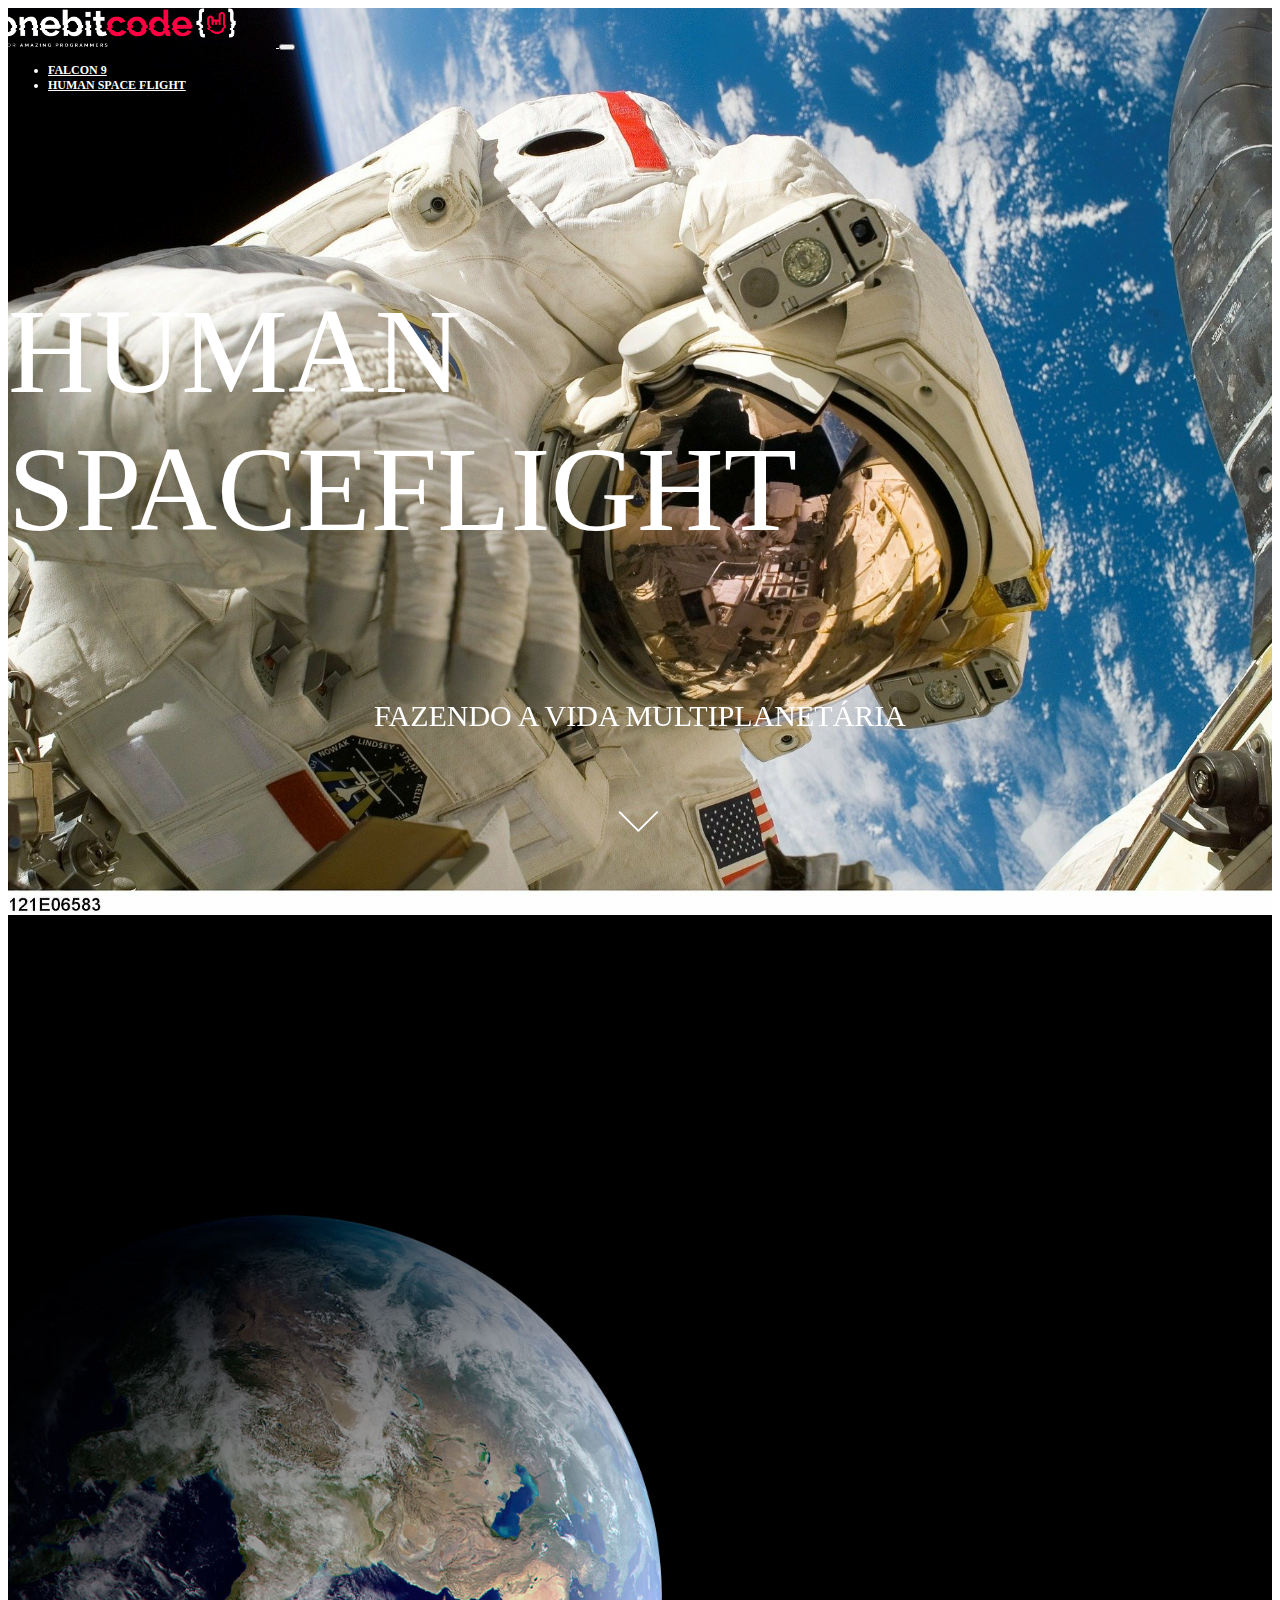
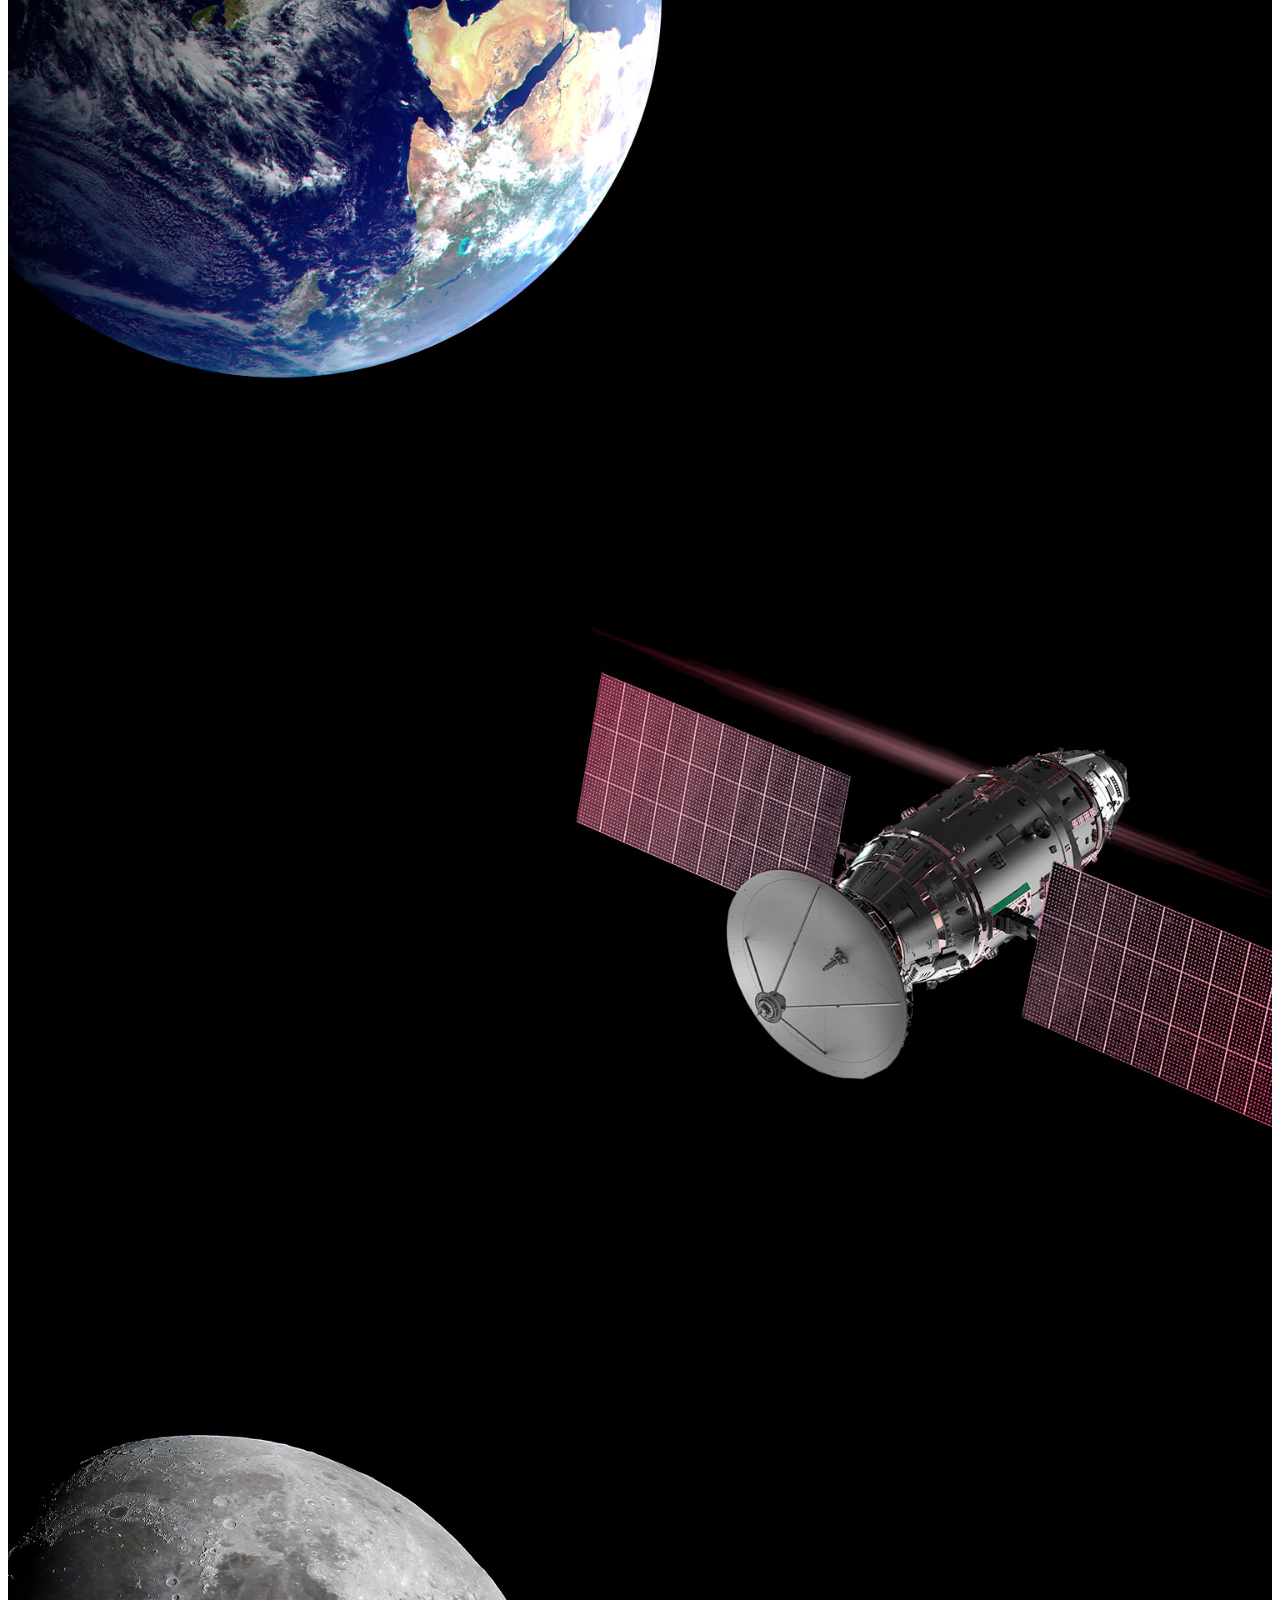
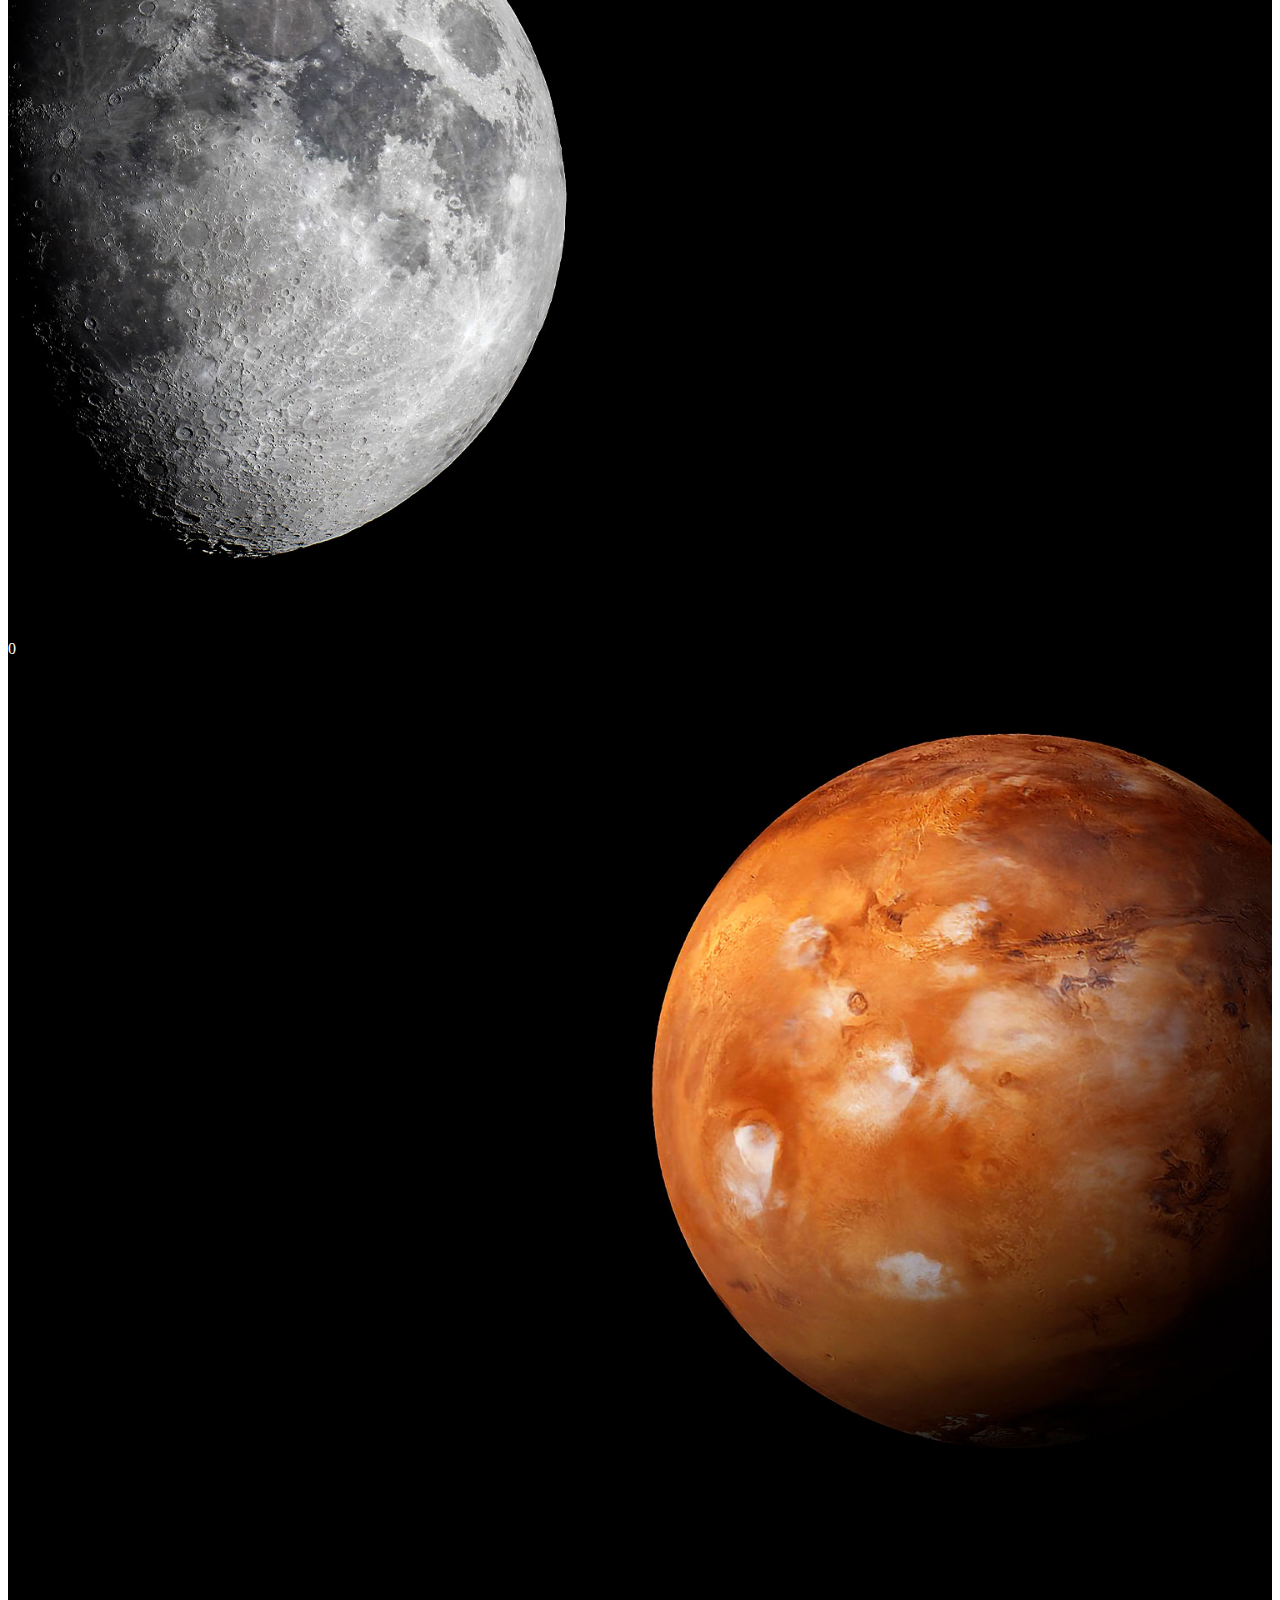
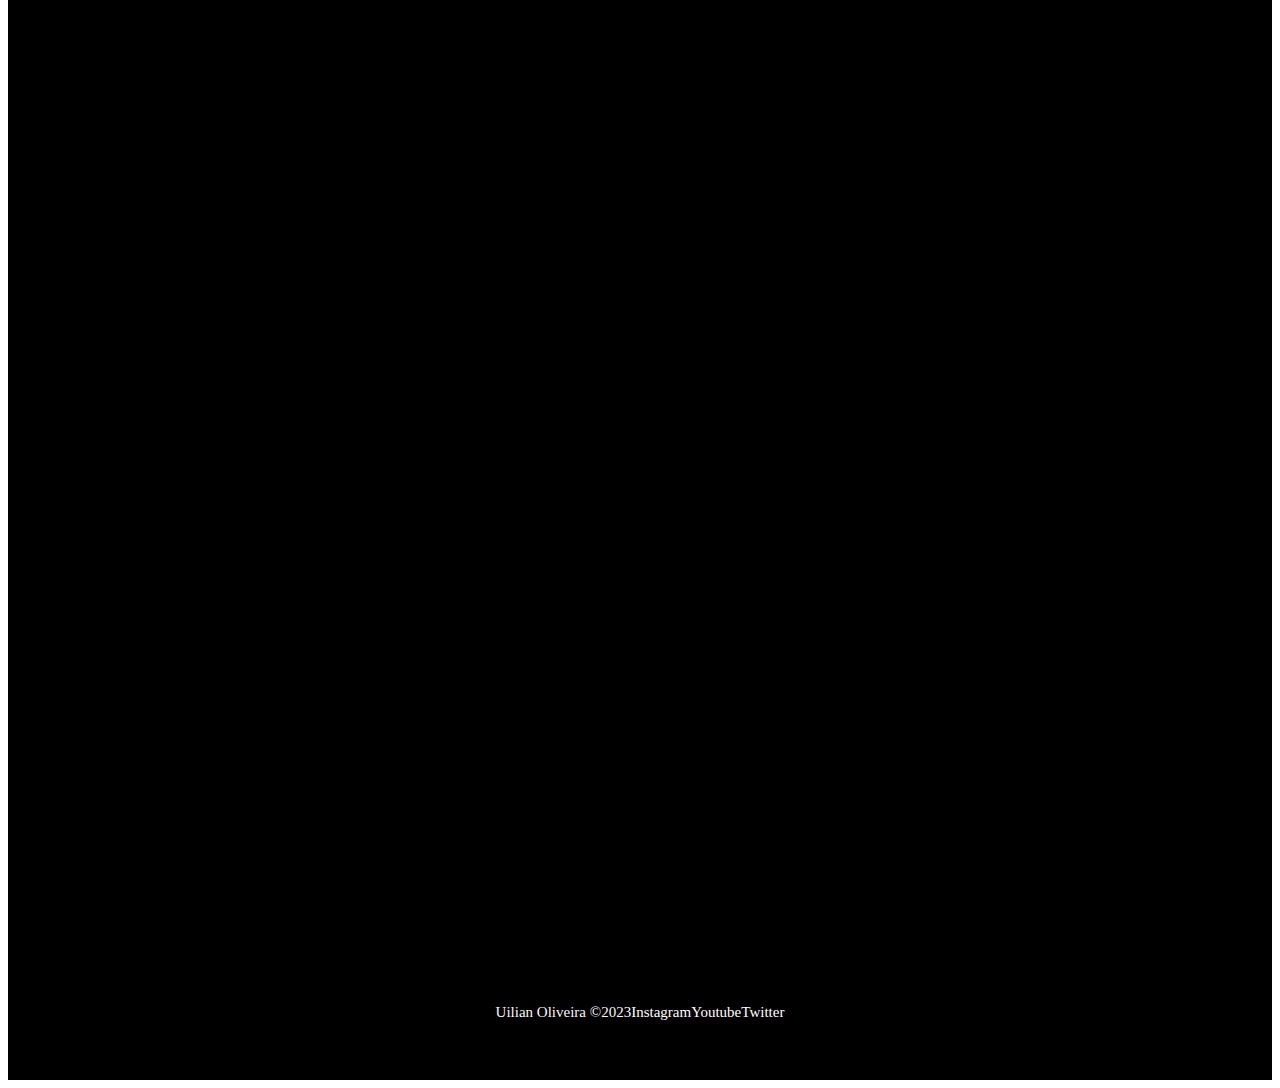
<file: humanspace.html>
<!DOCTYPE html>
<html lang="pt-br">
  <head>
    <meta charset="UTF-8" />
    <meta http-equiv="X-UA-Compatible" content="IE=edge" />
    <meta name="viewport" content="width=device-width, initial-scale=1.0" />
    <!-- link bootstrap -->
    <link
      href="https://cdn.jsdelivr.net/npm/bootstrap@5.1.3/dist/css/bootstrap.min.css"
      rel="stylesheet"
      integrity="sha384-1BmE4kWBq78iYhFldvKuhfTAU6auU8tT94WrHftjDbrCEXSU1oBoqyl2QvZ6jIW3"
      crossorigin="anonymous"
    />

    <!-- Lib animation -->

    <link rel="stylesheet" href="https://unpkg.com/aos@next/dist/aos.css" />

    <!-- favicon -->

    <link rel="shortcut icon" href="imagens/favicon.png" type="image/x-icon" />

    <!-- link do css -->

    <link rel="stylesheet" href="css/style.css" />

   

    <title>OnebitX - Home</title>
  </head>
  <body class="bg-black">
    <div class="container-fluid container00 container08 ">
      <div class="container">
        <header class="header">
          <nav class="navbar navbar-expand-lg navbar-dark bg-transparent pt-4">
            <div class="container-fluid">
              <a href="index.html">
                <img
                  src="imagens/logo-obc-2021-darkbg.png"
                  alt="logoOBX"
                  class="logopc img-fluid"
                />
              </a>
              <button class="navbar-toggler" type="button" data-bs-toggle="collapse" data-bs-target="#navbarnav" aria-controls="navbarnav" aria-expanded="false" aria-label="Toggle navigation">
               <span class="navbar-toggler-icon"></span>
   </button>
   <div class="collapse navbar-collapse" id="navbarnav">
       <ul class="navbar-nav">
           <li class="nav-item">
               <a class="nav-link active" aria-current="page" href="falcon9.html" target="_blank" id="navitem">FALCON 9</a>
           </li>
           <li class="nav-item">
               <a class="nav-link active" href="humanspace.html" target="_blank" id="navitem" >HUMAN SPACE FLIGHT</a>
           </li>

            </div>
          </nav>
        </header>
      </div>
      <div class="container text-center container01Content"  data-aos="fade-down" data-aos-duration="1500">
         <p class="h1 titleHuman ">HUMAN SPACEFLIGHT</p> 
         <p class="subTitleHuman">FAZENDO A VIDA MULTIPLANETÁRIA</p>

         
            <img src="imagens/home/arrowDown.gif" alt="arrowDown" class="arrowdown">
        

      </div>
    </div>

    <div class=" container-fluid text-center earthDesc ">

      <p class="textDescEarth"  data-aos="flip-right" data-aos-duration="1500">
        SpaceX também oferece voos cormeciais para orbita terrestre e lunar. Para começar a planejar a sua jornada, por favor contate-nos por <a class="emailOBC" href="https://instagram.com/onebitcode" target="_blank">onebitcode@gmail.com</a>

      </p>

    </div>

    <div class="container-fluid container00 container09">
     <div class="containerRightContent" data-aos="fade-right" data-aos-duration="2000">
      <p>MISSÃO</p>
      <p class="h2 titleSection">ORBITA DA TERRA</p>
      <p class="subTitle">EXPERIMENTE O PLANETA AZUL A 300KM DE ALTURA</p>
      <button type="button" class="btn btn-outline-light p-3 px-5">EXPLORAR</button>

     </div>
   
    </div>

    <div class="container-fluid container00 container10">

      <div class="containerLeftContent" data-aos="fade-up" data-aos-duration="2000">
        <p>MISSÃO</p>
      <p class="h2 titleSection">ESTAÇÃO ESPACIAL</p>
      <p class="subTitle">TRANSPORTANTO HUMANOS PARA O LABORATÓRIO VOADOR NO CÉU</p>
      <button type="button" class="btn btn-outline-light p-3 px-5">EXPLORAR</button>
        
      </div>

    </div>

    <div class="container-fluid container00 container11">
      <div class="containerRightContent" data-aos="fade-up-left" data-aos-duration="2000">
       <p>MISSÃO</p>
       <p class="h2 titleSection">LUA</p>
       <p class="subTitle">RETORNANDO HUMANOS PARA A NOSSA LUA VIZINHA</p>
       <button type="button" class="btn btn-outline-light p-3 px-5">EXPLORAR</button>
 
      </div>
    
     </div>

     <div class="container-fluid container00 container12">0

      <div class="containerLeftContent" data-aos="flip-right" data-aos-duration="2000">
        <p>MISSÃO</p>
      <p class="h2 titleSection">MARTE E ALÉM</p>
      <p class="subTitle">O CAMINHO PARA TORNAR A HUMANIDADE MULTIPLANETÁRIA</p>
      <button type="button" class="btn btn-outline-light p-3 px-5">EXPLORAR</button>
        
      </div>

    </div>

    <div class="container-fluid text-center downloadDesc">
      <p data-aos="fade-right" data-aos-duration="1200">Para mais informações sobre os serviçoes entre em contato com <a  class="emailOBC" href="https://instagram.com/onebitcode" target="_blank">onebitcode@gmail.com</a></p>

      <button type="button" class="btn btn-outline-light" data-aos="flip-left" data-aos-duration="1000">BAIXAR GUIA DE USUÁRIO</button>
      <button type="button" class="btn btn-outline-light" data-aos="flip-up" data-aos-duration="1300">CAPACIDADES E SERVIÇOS</button>
    </div>

    <footer class="container-fluid footer">
      <span class="me-4 copyUO">
         Uilian Oliveira &copy;2023
     </span>
     <a href="#" class="me-4">Instagram</a>
     <a href="#"class="me-4">Youtube</a>
     <a href="#">Twitter</a>

    </footer>

    <!-- script bootstrap -->
    <script
      src="https://cdn.jsdelivr.net/npm/bootstrap@5.1.3/dist/js/bootstrap.bundle.min.js"
      integrity="sha384-ka7Sk0Gln4gmtz2MlQnikT1wXgYsOg+OMhuP+IlRH9sENBO0LRn5q+8nbTov4+1p"
      crossorigin="anonymous"
    ></script>

    <!-- script Lib animation -->
    <script src="https://unpkg.com/aos@next/dist/aos.js"></script>
<script>
  AOS.init();
</script>
  </body>
</html>
</file>
<file: css/style.css>
@import url("https://fonts.googleapis.com/css2?family=Rubik:wght@400;514&display=swap");
* {
  color: white;
}

.header {
  font-size: 12px;
  font-weight: bold;
}

#navitem:hover {
  color: #b9b9b9;
}

.container00 {
  min-height: 100vh;
  background-size: cover;
  background-repeat: no-repeat;
  background-position: center;
}

.arrowdown {
  display: inline-block;
  width: 90px;
  margin-top: 5px;
}

.logopc {
  width: 240px;
  margin-left: -12px;
  margin-right: 40px;
}

#button {
  padding: 15px 35px;
  border: 2px solid white;
}

.footer {
  background-color: black;
  height: 15vh;
  font-size: 15px;
  font-weight: 500;
  display: flex;
  justify-content: center;
  align-items: center;
}
.footer a {
  text-decoration: none;
  color: white;
}
.footer a:hover {
  color: #b9b9b9;
}
.footer .copyUO {
  color: #f9f7f7;
}

.downloadDesc {
  background-color: black;
  height: 85vh;
  padding-top: 240px;
}
.downloadDesc .emailOBC {
  text-decoration: none;
  color: white;
  border-bottom: 1px solid white;
}
.downloadDesc .emailOBC:hover {
  color: #b9b9b9;
  border-bottom: 1px solid #b9b9b9;
}
.downloadDesc button {
  padding: 15px;
  border: 2px solid white;
  margin-right: 10px;
}

.emailOBC {
  text-decoration: none;
  color: white;
  border-bottom: 1px solid white;
}
.emailOBC:hover {
  color: #b9b9b9;
  border-bottom: 1px solid #b9b9b9;
}

@media (max-width: 492px) {
  .downloadDesc button {
    margin: 10px 0px;
  }
}
@media (max-width: 405px) {
  .logopc {
    width: 180px;
    margin-top: 15px;
  }
  .footer {
    font-size: 10px;
  }
}
@media (max-width: 350px) {
  .logopc {
    width: 150px;
    margin-top: 15px;
  }
}
.container00.container01 {
  background-image: url(../imagens/home/01.jpg);
}
.container00.container02 {
  background-image: url(../imagens/home/03.jpg);
}
.container00.container03 {
  background-image: url(../imagens/home/02.gif);
}
.container00.container04 {
  background-image: url(../imagens/home/04.jpg);
}

.tittlepadding {
  padding-top: 200px;
}

.shorttitle {
  width: 550px;
  margin-bottom: 25px;
}

.mediumtitle {
  width: 650px;
  margin-bottom: 25px;
}

@media (max-width: 770px) {
  .tittlepadding {
    padding-top: 120px;
  }
  .shorttitle,
  .mediumtitle {
    width: auto;
    font-size: 50px;
  }
}
@media (max-width: 380px) {
  .shorttitle,
  .mediumtitle {
    width: auto;
    font-size: 40px;
  }
}
.container00.container05 {
  background-image: url("../imagens/falcon9/01.jpg");
}
.container00.container06 {
  background-image: url("../imagens/falcon9/02.jpg");
}
.container00.carrossel01 {
  background-image: url("../imagens/falcon9/03.jpg");
}
.container00.carrossel02 {
  background-image: url("../imagens/falcon9/04.jpg");
}
.container00.carrossel03 {
  background-image: url("../imagens/falcon9/05.jpg");
}
.container00.carrossel04 {
  background-image: url("../imagens/falcon9/06.jpg");
}
.container00.carrossel05 {
  background-image: url("../imagens/falcon9/07.jpg");
}
.container00.container07 {
  background-image: url("../imagens/falcon9/08.jpg");
}

.titlefalcon9 {
  font-size: 90px;
  font-family: "Rubik", sans-serif;
  font-weight: 514;
}

.titlecontent {
  display: flex;
  flex-direction: column;
  justify-content: center;
  height: 80vh;
}

.numbers {
  background-color: black;
  height: 40vh;
  display: flex;
  flex-direction: column;
  justify-content: center;
}
.numbers .titlenumb {
  font-size: 90px;
}
.numbers .subtitlenumb {
  font-size: 20px;
}

.containerfalcon9desc {
  display: grid;
  height: 90vh;
  align-items: center;
  justify-content: left;
}

.falcon9desc {
  font-size: 22px;
  width: 640px;
  line-height: 50px;
}

#overviewposition {
  width: 500px;
  margin-left: 13%;
  padding-top: 15%;
}

.carouselslide img {
  height: 100vh;
}

.carrousseltext {
  background-color: black;
}

@media (max-width: 768px) {
  .numbers .titlenumb {
    font-size: 80px;
  }
  .numbers .subtitlenumb {
    font-size: 18px;
  }
  #overviewposition {
    padding-top: 35%;
  }
  .falcon9desc {
    width: auto;
  }
}
@media (max-width: 577px) {
  .numbers {
    height: 60vh;
  }
  #overviewposition {
    width: auto;
    margin-left: auto;
  }
}
@media (max-width: 375px) {
  .titlefalcon9 {
    font-size: 50px;
  }
  .falcon9desc {
    font-size: 20px;
    line-height: auto;
  }
  .subtitlefalcon {
    font-size: 16px;
  }
}
.container00.container08 {
  background-image: url("../imagens/humanFlight/01.jpg");
}
.container00.container09 {
  background-image: url("../imagens/humanFlight/02.jpg");
}
.container00.container10 {
  background-image: url("../imagens/humanFlight/03.jpg");
}
.container00.container11 {
  background-image: url("../imagens/humanFlight/04.jpg");
}
.container00.container12 {
  background-image: url("../imagens/humanFlight/05.jpg");
}

.container01Content {
  height: 90vh;
  display: flex;
  flex-direction: column;
  justify-content: center;
  align-items: center;
}
.container01Content .titleHuman {
  font-size: 120px;
}
.container01Content .subTitleHuman {
  margin-top: 20px;
  margin-bottom: 50px;
  font-size: 30px;
  font-weight: 300;
}
.container01Content img {
  width: 130px;
}

.earthDesc {
  background-color: black;
  height: 25vh;
  display: flex;
  justify-content: center;
  align-items: center;
}
.earthDesc .textDescEarth {
  color: #d8d8d8;
  font-size: 20px;
  font-weight: 400;
  width: 800px;
}

.containerRightContent {
  margin-left: 55%;
  padding-top: 15%;
}

.titleSection {
  font-size: 60px;
  font-weight: bold;
}

.subTitle {
  font-weight: 300;
  padding-bottom: 30px;
}

.containerLeftContent {
  margin-left: 5%;
  padding-top: 15%;
}

@media (max-width: 768px) {
  .container01Content .titleHuman {
    font-size: 90px;
  }
  .container01Content img {
    width: 170px;
  }
  .containerRightContent {
    margin-left: 15%;
  }
  .containerLeftContent {
    margin-left: 15%;
  }
  .earthDesc .textDescEarth {
    font-size: 17px;
    font-weight: 400;
    width: auto;
  }
}
@media (max-width: 615px) {
  .container01Content .titleHuman {
    font-size: 70px;
  }
  .titleSection {
    font-size: 50px;
    font-weight: bold;
  }
  .subTitleHuman {
    font-size: 20px;
  }
  .containerRightContent {
    margin-left: 5%;
  }
  .containerLeftContent {
    margin-left: 5%;
  }
}
@media (max-width: 420px) {
  .container01Content .titleHuman {
    font-size: 40px;
  }
  .container01Content .subTitleHuman {
    font-size: 15px;
  }
  .container01Content img {
    width: 100px;
  }
  .earthDesc .textDescEarth {
    font-size: 15px;
    font-weight: 400;
    width: auto;
  }
}

/*# sourceMappingURL=style.css.map */
</file>
